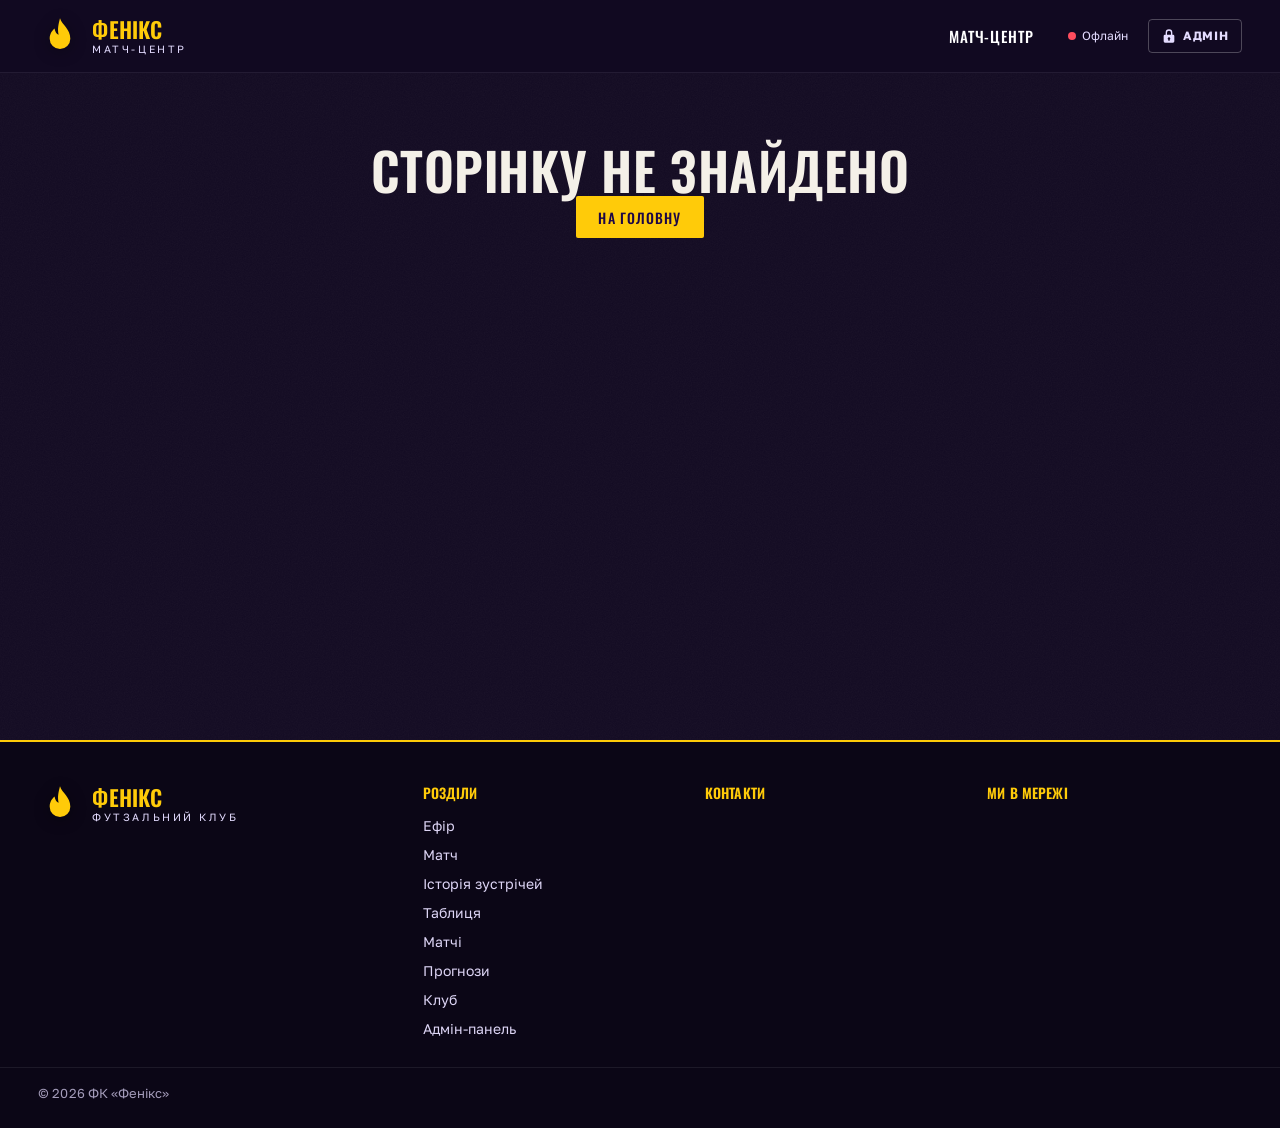
<file: index.html>
<!doctype html>
<html lang="uk">
  <head>
    <meta charset="UTF-8" />
    <meta name="viewport" content="width=device-width, initial-scale=1, viewport-fit=cover" />
    <meta name="theme-color" content="#120a22" />
    <!-- «На екран Додому» на iPhone: відкривається як застосунок, без рамки браузера -->
    <meta name="apple-mobile-web-app-capable" content="yes" />
    <meta name="mobile-web-app-capable" content="yes" />
    <meta name="apple-mobile-web-app-status-bar-style" content="black" />
    <meta name="apple-mobile-web-app-title" content="Фенікс" />
    <meta name="robots" content="noindex, nofollow" />
    <title>ФК «Фенікс» — Матч-центр</title>
    <link rel="icon" href="/favicon.svg" type="image/svg+xml" />
    <link rel="preconnect" href="https://fonts.googleapis.com" />
    <link rel="preconnect" href="https://fonts.gstatic.com" crossorigin />
    <link
      href="https://fonts.googleapis.com/css2?family=Golos+Text:wght@400;500;600;700&family=Oswald:wght@400;500;600;700&display=swap"
      rel="stylesheet"
    />
    <script type="module" crossorigin src="/assets/index-BLzhRyZG.js"></script>
    <link rel="stylesheet" crossorigin href="/assets/index-D4T_pcux.css">
  </head>
  <body>
    <div id="root"></div>
  </body>
</html>
</file>
<file: assets/index-D4T_pcux.css>
:root{--bg: #12052e;--bg-2: #0c0320;--surface: #1c0a44;--surface-2: #26105c;--surface-3: #321673;--line: rgba(255, 255, 255, .09);--line-2: rgba(255, 255, 255, .16);--text: #ffffff;--muted: #b3a7d3;--violet: #4b2f83;--violet-2: #390f8b;--violet-3: #7331c9;--yellow: #ffcb09;--yellow-2: #ffdb4d;--yellow-glow: rgba(255, 203, 9, .35);--red: #ff4d5e;--green: #2ee59d;--radius: 6px;--header-h: 72px;--font: "Exo 2", system-ui, -apple-system, "Segoe UI", Roboto, sans-serif;--display: "Russo One", "Exo 2", Impact, sans-serif;--skew: -10deg;color-scheme:dark}*,*:before,*:after{box-sizing:border-box}html{-webkit-text-size-adjust:100%;scroll-behavior:smooth;scroll-padding-top:calc(var(--header-h) + 16px)}body{margin:0;min-height:100vh;background:radial-gradient(1100px 600px at 100% 0%,rgba(115,49,201,.35),transparent 60%),radial-gradient(900px 600px at 0% 100%,rgba(57,15,139,.45),transparent 60%),var(--bg);background-attachment:fixed;color:var(--text);font-family:var(--font);font-size:15px;line-height:1.5}a{color:inherit;text-decoration:none}img{max-width:100%}h1,h2,h3,h4{margin:0;font-weight:700}button,input,select{font:inherit;color:inherit}code{background:var(--bg-2);padding:1px 6px;border-radius:4px}.container{width:100%;max-width:1760px;margin:0 auto;padding:0 clamp(16px,3vw,48px)}.main{padding-top:calc(var(--header-h) + 28px);padding-bottom:56px;min-height:calc(100vh - 200px)}.main--home{padding-top:0;padding-bottom:0}.muted{color:var(--muted)}.small{font-size:13px}.center{text-align:center}.row-gap{display:flex;gap:8px;align-items:center;flex-wrap:wrap}.empty{color:var(--muted);padding:28px 0;text-align:center}.ico{width:16px;height:16px;flex:none;color:var(--yellow)}.kicker{font-size:12px;text-transform:uppercase;letter-spacing:.18em;color:var(--yellow);font-weight:700}.lead{font-size:17px;color:#ddd5f5;font-style:italic;max-width:860px}.topbar{position:fixed;top:0;left:0;right:0;z-index:50;background:#4b2f83f0;-webkit-backdrop-filter:blur(10px);backdrop-filter:blur(10px);box-shadow:0 6px 24px #05001459;transition:background .3s,box-shadow .3s}.topbar--clear{background:linear-gradient(180deg,#0c0320bf,#0c032000);box-shadow:none;-webkit-backdrop-filter:none;backdrop-filter:none}.topbar-inner{height:var(--header-h);display:flex;align-items:center;gap:20px}.brand{display:flex;align-items:center;gap:10px;white-space:nowrap}.brand-logo{width:44px;height:44px;object-fit:contain;color:var(--yellow);filter:drop-shadow(0 2px 8px rgba(0,0,0,.4))}.brand-text{display:flex;flex-direction:column;line-height:1}.brand-text b{font-family:var(--display);font-weight:400;color:var(--yellow);font-size:22px;text-transform:uppercase;letter-spacing:.04em}.brand-text small{font-size:10.5px;color:#e4dcff;text-transform:uppercase;letter-spacing:.24em;margin-top:4px}.topnav{display:flex;gap:2px;margin-left:auto}.topnav a{position:relative;padding:10px 16px;font-weight:600;font-size:15px;letter-spacing:.05em;text-transform:uppercase;color:#fff;transition:color .2s}.topnav a:after{content:"";position:absolute;left:50%;right:50%;bottom:2px;height:2px;background:var(--yellow);transition:left .25s,right .25s}.topnav a:hover,.topnav a.active{color:var(--yellow)}.topnav a:hover:after,.topnav a.active:after{left:16px;right:16px}.conn{display:inline-flex;align-items:center;gap:6px;font-size:12px;color:#e4dcff;white-space:nowrap}.conn i{width:8px;height:8px;border-radius:50%;background:var(--red)}.conn--on i{background:var(--green);box-shadow:0 0 10px var(--green)}.burger{display:none;width:44px;height:44px;border:0;background:none;padding:10px;cursor:pointer;flex-direction:column;justify-content:space-between}.burger i{display:block;height:2px;background:var(--yellow);border-radius:2px;transition:transform .2s,opacity .2s}.topbar--open .burger i:nth-child(1){transform:translateY(10px) rotate(45deg)}.topbar--open .burger i:nth-child(2){opacity:0}.topbar--open .burger i:nth-child(3){transform:translateY(-10px) rotate(-45deg)}.mobnav{display:flex;flex-direction:column;padding:8px 16px 20px;background:#4b2f83fa;border-top:1px solid var(--line)}.mobnav a{padding:14px 4px;font-size:18px;font-weight:600;text-transform:uppercase;letter-spacing:.06em;border-bottom:1px solid var(--line)}.mobnav a.active{color:var(--yellow)}@media(max-width:820px){:root{--header-h: 62px}.topnav{display:none}.burger{display:flex;margin-left:4px}.conn{margin-left:auto}.conn span{display:none}.brand-logo{width:38px;height:38px}.brand-text b{font-size:19px}}.footer{background:linear-gradient(180deg,#1a0742,#0c0320);border-top:3px solid var(--yellow);margin-top:40px}.footer-inner{display:grid;grid-template-columns:1.4fr 1fr 1fr 1fr;gap:28px;padding-top:40px;padding-bottom:28px}.footer-motto{color:var(--muted);font-style:italic;margin:14px 0 0}.footer-col{display:flex;flex-direction:column;gap:8px;font-size:14px;color:#ddd5f5}.footer-col h4{font-family:var(--display);font-weight:400;color:var(--yellow);text-transform:uppercase;letter-spacing:.08em;font-size:14px;margin-bottom:4px}.footer-col a:hover{color:var(--yellow)}.footer-bottom{padding-top:16px;padding-bottom:24px;border-top:1px solid var(--line);color:var(--muted);font-size:13px}.socials{display:flex;gap:10px}.socials a{width:40px;height:40px;display:grid;place-items:center;border-radius:50%;background:var(--surface-2);color:#fff;transition:background .2s,color .2s,transform .2s}.socials a:hover{background:var(--yellow);color:var(--violet-2);transform:translateY(-2px)}.socials svg{width:18px;height:18px}@media(max-width:820px){.footer-inner{grid-template-columns:1fr 1fr}.footer-brand{grid-column:1 / -1}}.btn{display:inline-flex;align-items:center;justify-content:center;gap:6px;min-height:42px;padding:8px 20px;border:2px solid transparent;border-radius:4px;font-weight:700;font-size:14px;letter-spacing:.08em;text-transform:uppercase;cursor:pointer;white-space:nowrap;-webkit-user-select:none;user-select:none;transition:transform .12s,background .2s,border-color .2s,color .2s,box-shadow .2s,opacity .2s}.btn:active:not(:disabled){transform:scale(.97)}.btn:disabled{opacity:.45;cursor:not-allowed}.btn--primary{background:var(--yellow);color:#1d0747;box-shadow:0 8px 22px -10px var(--yellow-glow)}.btn--primary:hover:not(:disabled){background:var(--yellow-2);box-shadow:0 10px 28px -8px var(--yellow-glow)}.btn--outline{border-color:var(--yellow);color:var(--yellow);background:transparent}.btn--outline:hover:not(:disabled){background:var(--yellow);color:#1d0747}.btn--ghost{background:var(--surface-2);border-color:var(--line-2);text-transform:none;letter-spacing:0;font-weight:600}.btn--ghost:hover:not(:disabled){border-color:var(--yellow)}.btn--danger{background:#ff4d5e1f;border-color:#ff4d5e73;color:#ff9aa4;text-transform:none;letter-spacing:0}.btn--danger:hover:not(:disabled){background:#ff4d5e40}.btn--yellow{background:var(--yellow);color:#1d0747}.btn--red{background:var(--red);color:#fff}.btn--sm{min-height:34px;padding:4px 12px;font-size:12.5px}.btn--lg{min-height:54px;padding:12px 32px;font-size:16px}.btn--block{width:100%}.linkbtn{border:0;background:none;color:var(--yellow);padding:0;cursor:pointer;font-weight:600;font-size:13px}.input{width:100%;min-height:42px;padding:8px 12px;background:var(--bg-2);border:1px solid var(--line-2);border-radius:4px;outline:none;transition:border-color .15s,box-shadow .15s}.input:focus{border-color:var(--yellow);box-shadow:0 0 0 3px #ffcb092e}.input--short{max-width:130px}.input--num{max-width:72px;text-align:center}.input--auto{width:auto}.input--clock{width:92px;text-align:center;font-family:var(--display);font-size:16px}select.input{cursor:pointer}select.input optgroup{background:var(--surface)}.field{display:flex;flex-direction:column;gap:6px}.field>span{font-size:13px;color:var(--muted);font-weight:600}.field-err{color:#ff9aa4}.check{display:inline-flex;align-items:center;gap:8px;cursor:pointer;font-weight:600;font-size:14px}.check input{width:18px;height:18px;accent-color:var(--yellow)}.form{display:flex;flex-direction:column;gap:16px}.form-row{display:grid;grid-template-columns:1fr 1fr;gap:14px}.form-inline{display:flex;gap:8px;flex-wrap:wrap;align-items:center}.form-inline .input{flex:1 1 160px;width:auto}.form-inline .input--short{flex:0 1 120px}.form-actions{display:flex;gap:10px;flex-wrap:wrap;margin-top:4px}@media(max-width:640px){.form-row{grid-template-columns:1fr}}.panel{background:linear-gradient(180deg,var(--surface-2),var(--surface));border:1px solid var(--line);border-radius:var(--radius);padding:20px}.panel-title{font-family:var(--display);font-weight:400;font-size:18px;text-transform:uppercase;letter-spacing:.05em;margin-bottom:16px;display:flex;gap:10px;align-items:baseline;flex-wrap:wrap}.panel-title small{font-family:var(--font);text-transform:none;letter-spacing:0;font-size:12px;font-weight:500;color:var(--muted)}.error-box{background:#ff4d5e1a;border:1px solid rgba(255,77,94,.4);color:#ffc2c8;padding:12px 14px;border-radius:4px}.loader{width:44px;height:44px;margin:80px auto;border-radius:50%;border:3px solid var(--line-2);border-top-color:var(--yellow);animation:spin .8s linear infinite}.loader--sm{width:30px;height:30px;margin:24px auto}@keyframes spin{to{transform:rotate(360deg)}}.section{margin-top:44px}.section-head{display:flex;align-items:flex-end;justify-content:space-between;gap:12px;flex-wrap:wrap;margin-bottom:18px}.section-title{display:inline-flex;align-items:center;gap:12px;font-family:var(--display);font-weight:400;font-size:26px;text-transform:uppercase;letter-spacing:.04em;margin-bottom:18px}.section-head .section-title{margin-bottom:0}.section-title:before{content:"";width:10px;height:26px;background:var(--yellow);transform:skew(var(--skew))}.section-title small{font-family:var(--font);font-size:15px;color:var(--yellow)}.section-link{color:var(--yellow);font-weight:700;font-size:13px;text-transform:uppercase;letter-spacing:.1em}.section-link:hover{text-decoration:underline}.page-head{display:flex;justify-content:space-between;align-items:center;gap:16px;flex-wrap:wrap;margin-bottom:22px}.page-title{font-family:var(--display);font-weight:400;font-size:clamp(28px,4.5vw,44px);text-transform:uppercase;letter-spacing:.03em;line-height:1.05}.group-title{font-family:var(--display);font-weight:400;font-size:20px;text-transform:uppercase;color:var(--yellow);margin:34px 0 16px;letter-spacing:.06em}.seg{display:inline-flex;background:var(--bg-2);border:1px solid var(--line-2);border-radius:4px;padding:3px;flex-wrap:wrap}.seg button{border:0;background:none;padding:8px 16px;border-radius:3px;font-weight:700;font-size:13px;text-transform:uppercase;letter-spacing:.06em;cursor:pointer;color:var(--muted)}.seg button.is-on{background:var(--yellow);color:#1d0747}.chips{display:flex;gap:6px;flex-wrap:wrap}.chip{border:1px solid var(--line-2);background:var(--surface);border-radius:99px;padding:6px 14px;font-size:13px;font-weight:600;cursor:pointer;color:#ddd5f5}.chip:hover{border-color:var(--yellow)}.chip.is-on{background:var(--violet-3);border-color:var(--violet-3);color:#fff}.filters{display:flex;gap:10px;flex-wrap:wrap;align-items:center;margin-bottom:14px}.search{max-width:300px}.tag{display:inline-flex;align-items:center;gap:6px;padding:4px 10px;font-size:11px;font-weight:800;text-transform:uppercase;letter-spacing:.1em;background:var(--surface-3);color:#ddd5f5;border-radius:3px;white-space:nowrap}.tag--live{background:var(--red);color:#fff}.tag--scheduled{background:var(--yellow);color:#1d0747}.tag--finished{background:var(--surface-3);color:var(--muted)}.pulse{display:inline-block;width:8px;height:8px;border-radius:50%;background:#fff;animation:pulse 1.4s infinite}@keyframes pulse{0%{box-shadow:0 0 #fffc}70%{box-shadow:0 0 0 8px #fff0}to{box-shadow:0 0 #fff0}}.live-text{color:#ff8a95;font-weight:800;text-transform:uppercase;letter-spacing:.06em;font-size:12px}.logo{--logo-size: 64px;position:relative;width:var(--logo-size);height:var(--logo-size);flex:none}.logo img,.logo svg{position:absolute;top:0;right:0;bottom:0;left:0;width:100%;height:100%;object-fit:contain;display:block}.hero-wrap{container:hero / inline-size}.hero{position:relative;overflow:hidden;isolation:isolate;height:clamp(560px,88vh,860px);display:flex;align-items:flex-end;background:radial-gradient(800px 400px at 70% 20%,rgba(115,49,201,.6),transparent 70%),linear-gradient(160deg,#3b1585,#12052e 70%)}.hero--nophoto .hero-stripes{opacity:.6}.hero-slides{position:absolute;top:0;right:0;bottom:0;left:0;z-index:-3}.hero-slide{position:absolute;top:0;right:0;bottom:0;left:0;overflow:hidden;opacity:0;transition:opacity 1.2s ease}.hero-slide.is-on{opacity:1}.hero-slide.is-on .hero-photo{animation:kenburns 14s ease-out both}@keyframes kenburns{0%{scale:1.06}to{scale:1}}.hero-wrap--preview .hero-slide.is-on .hero-photo{animation:none}.hero-photo{position:absolute;top:0;right:0;bottom:0;left:0;width:100%;height:100%;object-fit:cover;object-position:var(--dx) var(--dy);transform:scale(var(--dz));transform-origin:var(--dx) var(--dy);-webkit-user-select:none;user-select:none;pointer-events:none}.hero-overlay{position:absolute;top:0;right:0;bottom:0;left:0;z-index:-2;background:linear-gradient(180deg,#12052e59,#12052e00 30%,#12052e8c 62%,#12052e),rgba(29,7,71,var(--ov))}.hero-stripes{position:absolute;top:0;right:0;bottom:0;left:0;z-index:-1;pointer-events:none;opacity:.18;background:repeating-linear-gradient(115deg,transparent 0 46px,rgba(255,203,9,.22) 46px 48px);-webkit-mask-image:linear-gradient(90deg,#000,transparent 45%,transparent 55%,#000);mask-image:linear-gradient(90deg,#000,transparent 45%,transparent 55%,#000)}.hero-content{width:100%;max-width:1760px;margin:0 auto;padding:calc(var(--header-h) + 20px) clamp(16px,3vw,48px) 76px;display:flex;flex-direction:column;align-items:center;gap:20px;text-align:center}.hero-label{display:flex;align-items:center;gap:12px;flex-wrap:wrap;justify-content:center}.hero-label .tag{font-size:12px;padding:6px 14px;transform:skew(var(--skew))}.hero-tour{font-weight:600;color:#efe9ff;letter-spacing:.04em;text-shadow:0 1px 10px rgba(0,0,0,.7)}.hero-teams{display:grid;grid-template-columns:1fr auto 1fr;align-items:center;gap:32px;width:100%;max-width:980px}.hero-team{display:flex;flex-direction:column;align-items:center;gap:14px;min-width:0}.hero-logo{--logo-size: 150px;filter:drop-shadow(0 12px 28px rgba(0,0,0,.6))}.hero-name{font-family:var(--display);font-size:34px;text-transform:uppercase;line-height:1.05;text-shadow:0 2px 18px rgba(0,0,0,.8);overflow-wrap:anywhere}.hero-mid{display:flex;flex-direction:column;align-items:center;gap:8px}.hero-vs{font-family:var(--display);font-size:72px;color:var(--yellow);text-shadow:0 0 40px var(--yellow-glow);font-style:italic}.hero-score{font-family:var(--display);font-size:104px;line-height:1;text-shadow:0 4px 30px rgba(0,0,0,.6);font-variant-numeric:tabular-nums}.hero-score i{font-style:normal;color:var(--yellow);margin:0 10px}.hero-state{font-weight:800;color:#ff8a95;font-size:14px;text-transform:uppercase;letter-spacing:.08em}.hero-meta{display:flex;gap:10px 26px;flex-wrap:wrap;justify-content:center;font-weight:600;font-size:16px;text-shadow:0 1px 10px rgba(0,0,0,.9)}.hero-meta span{display:inline-flex;align-items:center;gap:8px}.hero-cta{min-width:240px}.hero-empty{align-self:center;color:var(--muted);font-size:18px}.hero-dots{position:absolute;left:0;right:0;bottom:26px;display:flex;justify-content:center;gap:8px}.hero-dots button{width:26px;height:5px;border:0;padding:0;background:#ffffff59;cursor:pointer;transform:skew(var(--skew));transition:background .2s,width .3s}.hero-dots button.is-on{background:var(--yellow);width:44px}.hero-wrap--preview .hero{height:auto;aspect-ratio:16 / 8.6;min-height:0}.hero-wrap--preview .hero-content{padding-top:40px}@container hero (max-width: 640px){.hero{height:max(600px,92vh)}.hero-photo{object-position:var(--mx) var(--my);transform:scale(var(--mz));transform-origin:var(--mx) var(--my)}.hero-content{padding:calc(var(--header-h) + 16px) 16px 64px;gap:16px}.hero-tour{font-size:13px}.hero-teams{gap:8px}.hero-logo{--logo-size: 92px}.hero-name{font-size:19px}.hero-vs{font-size:44px}.hero-score{font-size:64px}.hero-score i{margin:0 4px}.hero-meta{flex-direction:column;gap:6px;font-size:15px;align-items:center}.hero-cta{width:100%}.hero-stripes{-webkit-mask-image:linear-gradient(180deg,#000,transparent 40%);mask-image:linear-gradient(180deg,#000,transparent 40%)}.hero-wrap--preview .hero{aspect-ratio:9 / 17;height:auto}}.stats-strip{position:relative;z-index:2;margin-top:-40px;display:grid;grid-template-columns:repeat(auto-fit,minmax(150px,1fr));background:var(--violet);border-radius:var(--radius);overflow:hidden;box-shadow:0 24px 50px -20px #000000b3}.stat{padding:18px 20px;display:flex;flex-direction:column;gap:2px;border-right:1px solid rgba(255,255,255,.12)}.stat:last-child{border-right:0}.stat b{font-family:var(--display);font-weight:400;font-size:34px;color:var(--yellow);line-height:1}.stat span{font-size:12px;text-transform:uppercase;letter-spacing:.12em;color:#e4dcff}@media(max-width:560px){.stat{border-bottom:1px solid rgba(255,255,255,.12)}.stat b{font-size:28px}}.tiles{display:grid;grid-template-columns:1fr 1fr;gap:18px}@media(max-width:820px){.tiles{grid-template-columns:1fr}}.mtile{position:relative;overflow:hidden;background:linear-gradient(160deg,var(--surface-3),var(--surface) 70%);border:1px solid var(--line);border-radius:var(--radius);padding:22px 20px 20px;display:flex;flex-direction:column;align-items:center;gap:14px;text-align:center}.mtile:before{content:"";position:absolute;top:0;left:0;right:0;height:4px;background:var(--yellow)}.mtile--live:before{background:var(--red)}.mtile-title{font-family:var(--display);font-weight:400;text-transform:uppercase;letter-spacing:.08em;font-size:16px;color:var(--yellow)}.mtile-body{width:100%;display:grid;grid-template-columns:1fr auto 1fr;align-items:center;gap:10px}.mtile-team{display:flex;flex-direction:column;align-items:center;gap:6px;min-width:0}.mtile-team b{font-size:17px;line-height:1.15;overflow-wrap:anywhere}.mtile-team small{color:var(--muted)}.mtile-mid{display:flex;flex-direction:column;align-items:center;gap:4px}.mtile-score{font-family:var(--display);font-size:52px;line-height:1;font-variant-numeric:tabular-nums}.mtile-score i{font-style:normal;color:var(--yellow);margin:0 4px}.mtile-vs{font-family:var(--display);font-size:34px;color:var(--yellow);font-style:italic}.mtile-info{display:flex;flex-direction:column;gap:2px;font-size:13.5px;color:#ddd5f5}.mtile-info span:first-child{font-weight:700;color:#fff}.home-cols{display:grid;grid-template-columns:1fr 1fr;gap:0 28px}@media(max-width:980px){.home-cols{grid-template-columns:1fr}}.mlist{display:flex;flex-direction:column;gap:8px}.mrow{display:grid;grid-template-columns:64px 1fr auto;align-items:stretch;background:var(--surface);border:1px solid var(--line);border-radius:var(--radius);overflow:hidden;transition:border-color .2s,transform .2s,background .2s}.mrow:hover{border-color:var(--yellow);transform:translate(3px);background:var(--surface-2)}.mrow--live{border-color:#ff4d5e8c}.mrow-date{display:flex;flex-direction:column;align-items:center;justify-content:center;background:var(--violet);padding:8px 4px;line-height:1.1}.mrow-date b{font-family:var(--display);font-weight:400;font-size:24px;color:var(--yellow)}.mrow-date span{font-size:12px;font-weight:700;text-transform:uppercase}.mrow-date small{font-size:10.5px;color:#d6ccf5;text-transform:uppercase}.mrow-main{padding:8px 12px;min-width:0;display:flex;flex-direction:column;gap:4px}.mrow-tour{font-size:11.5px;color:var(--muted);white-space:nowrap;overflow:hidden;text-overflow:ellipsis}.mrow-teams{display:grid;grid-template-columns:1fr auto 1fr;align-items:center;gap:10px}.mrow-team{display:flex;align-items:center;gap:8px;min-width:0;font-weight:600;font-size:14px}.mrow-team--home{justify-content:flex-end;text-align:right}.mrow-team.is-own{color:var(--yellow)}.mrow-name{overflow:hidden;text-overflow:ellipsis;display:-webkit-box;-webkit-line-clamp:2;-webkit-box-orient:vertical;line-height:1.2}.mrow-score{font-family:var(--display);font-size:22px;min-width:64px;text-align:center;font-variant-numeric:tabular-nums}.mrow-score i{font-style:normal;color:var(--yellow);margin:0 3px}.mrow-time{font-size:17px;color:var(--yellow)}.mrow-venue{font-size:12px;color:var(--muted);text-align:center}.mrow-side{display:flex;align-items:center;padding:0 12px}.res{width:30px;height:30px;display:grid;place-items:center;font-family:var(--display);font-size:14px;border-radius:3px}.res--w{background:var(--green);color:#052b1c}.res--d{background:#9a8fbd;color:#1d0747}.res--l{background:var(--red);color:#fff}@media(max-width:560px){.mrow{grid-template-columns:52px 1fr}.mrow-side{display:none}.mrow-team .logo{--logo-size: 28px !important}.mrow-team{font-size:13px;gap:6px}.mrow-teams{gap:6px}.mrow-score{font-size:19px;min-width:50px}}.month-group{margin-bottom:20px}.month-title{font-size:13px;text-transform:uppercase;letter-spacing:.14em;color:var(--yellow);margin:18px 0 10px;font-weight:700}.motto-band{margin-top:64px;background:linear-gradient(110deg,var(--violet-2),var(--violet) 60%,var(--violet-3));position:relative;overflow:hidden}.motto-band:after{content:"";position:absolute;top:0;right:0;bottom:0;left:0;background:repeating-linear-gradient(115deg,transparent 0 60px,rgba(255,255,255,.05) 60px 62px);pointer-events:none}.motto-inner{position:relative;z-index:1;display:flex;align-items:center;gap:28px;padding-top:36px;padding-bottom:36px;flex-wrap:wrap}.motto-logo{width:96px;height:96px;object-fit:contain}.motto-text{font-family:var(--display);font-size:clamp(22px,3.2vw,34px);margin:0;color:var(--yellow);text-transform:uppercase;line-height:1.15}.motto-sub{margin:6px 0 0;color:#ece6ff}.motto-actions{margin-left:auto;display:flex;gap:10px;flex-wrap:wrap}.motto-band+.footer{margin-top:0}.players{display:grid;grid-template-columns:repeat(auto-fill,minmax(190px,1fr));gap:16px}@media(max-width:480px){.players{grid-template-columns:1fr 1fr;gap:10px}}.pcard{background:var(--surface);border:1px solid var(--line);border-radius:var(--radius);overflow:hidden;transition:transform .25s,border-color .25s}.pcard:hover{transform:translateY(-4px);border-color:var(--yellow)}.pcard-photo{position:relative;aspect-ratio:3 / 3.6;background:radial-gradient(circle at 50% 30%,var(--violet-3),var(--violet-2) 60%,var(--surface));overflow:hidden}.pcard-photo img{position:absolute;top:0;right:0;bottom:0;left:0;width:100%;height:100%;object-fit:cover;object-position:50% 15%}.pcard-ph{position:absolute;top:0;right:0;bottom:0;left:0;background:url("data:image/svg+xml,%3Csvg xmlns='http://www.w3.org/2000/svg' viewBox='0 0 100 120'%3E%3Ccircle cx='50' cy='42' r='20' fill='%23ffffff22'/%3E%3Cpath d='M12 120c4-28 20-40 38-40s34 12 38 40Z' fill='%23ffffff22'/%3E%3C/svg%3E") center bottom / 80% no-repeat}.pcard-num{position:absolute;left:10px;bottom:4px;font-family:var(--display);font-size:54px;line-height:1;color:var(--yellow);text-shadow:0 4px 16px rgba(0,0,0,.6)}.pcard-name{padding:12px 14px 2px;display:flex;flex-direction:column;line-height:1.15}.pcard-name span{font-size:14px;color:#ddd5f5}.pcard-name b{font-family:var(--display);font-weight:400;font-size:18px;text-transform:uppercase;overflow-wrap:anywhere}.pcard-pos{padding:0 14px 14px;font-size:12px;color:var(--yellow);text-transform:uppercase;letter-spacing:.08em;font-weight:700}.people{display:grid;grid-template-columns:repeat(auto-fill,minmax(280px,1fr));gap:16px}.person{display:flex;gap:14px;background:var(--surface);border:1px solid var(--line);border-radius:var(--radius);padding:14px;align-items:flex-start}.person-photo{position:relative;flex:none;width:92px;height:108px;border-radius:4px;overflow:hidden;background:radial-gradient(circle at 50% 30%,var(--violet-3),var(--violet-2))}.person-photo img{width:100%;height:100%;object-fit:cover;object-position:50% 15%}.person-body{display:flex;flex-direction:column;gap:4px;min-width:0}.person-body>b{font-size:17px;line-height:1.2}.person-role{color:var(--yellow);font-size:12.5px;font-weight:700;text-transform:uppercase;letter-spacing:.06em}.person-desc{margin:4px 0 0;font-size:13.5px;color:#d6ccf5;display:-webkit-box;-webkit-line-clamp:3;-webkit-box-orient:vertical;overflow:hidden;white-space:pre-line}.person-desc.is-open{-webkit-line-clamp:unset;display:block}.club-hero{display:flex;align-items:center;gap:28px;padding:28px;border-radius:var(--radius);background:linear-gradient(110deg,var(--violet-2),var(--violet) 55%,var(--violet-3));position:relative;overflow:hidden;flex-wrap:wrap}.club-hero:after{content:"";position:absolute;top:0;right:0;bottom:0;left:0;background:repeating-linear-gradient(115deg,transparent 0 60px,rgba(255,255,255,.05) 60px 62px);pointer-events:none}.club-hero>*{position:relative;z-index:1}.club-hero-logo{width:130px;height:130px;object-fit:contain;filter:drop-shadow(0 10px 24px rgba(0,0,0,.5))}.club-motto{font-size:20px;color:var(--yellow);font-weight:700;font-style:italic;margin:8px 0 0}.club-nav{position:sticky;top:var(--header-h);z-index:5;display:flex;gap:4px;overflow-x:auto;margin-top:16px;padding:8px 0;background:var(--bg)}.club-nav a{padding:8px 14px;font-weight:700;font-size:13px;text-transform:uppercase;letter-spacing:.08em;border-radius:3px;white-space:nowrap;color:var(--muted)}.club-nav a:hover{color:var(--yellow);background:var(--surface)}.story{display:flex;flex-direction:column;gap:36px}.story-item{display:grid;grid-template-columns:1.15fr 1fr;gap:28px;align-items:center}.story-item--rev .story-text{order:2}.story-text h3{font-family:var(--display);font-weight:400;font-size:24px;text-transform:uppercase;margin:2px 0 12px}.story-text p{margin:0 0 12px;color:#e3dcfa}.story-num{font-family:var(--display);font-size:15px;color:var(--yellow);letter-spacing:.1em}.story-photos{display:grid;gap:10px}.story-photos--2{grid-template-columns:1fr 1fr}.story-photos img{width:100%;height:100%;max-height:380px;object-fit:cover;border-radius:var(--radius);border:1px solid var(--line)}@media(max-width:820px){.story-item{grid-template-columns:1fr}.story-item--rev .story-text{order:0}}.values{list-style:none;padding:0;margin:20px 0 0;display:grid;grid-template-columns:repeat(auto-fill,minmax(320px,1fr));gap:14px}.values li{display:flex;gap:14px;background:var(--surface);border:1px solid var(--line);border-left:4px solid var(--yellow);border-radius:var(--radius);padding:16px}.values span{font-family:var(--display);font-size:30px;color:var(--yellow);line-height:1;min-width:32px}.values p{margin:0;color:#e3dcfa;font-size:14.5px}.trophies{display:grid;grid-template-columns:repeat(auto-fill,minmax(260px,1fr));gap:12px;margin-bottom:18px}.trophy{display:flex;gap:14px;align-items:center;background:var(--surface);border:1px solid var(--line);border-radius:var(--radius);padding:12px}.trophy-img{position:relative;flex:none;width:64px;height:64px;display:grid;place-items:center;font-size:34px;background:radial-gradient(circle,rgba(255,203,9,.18),transparent 70%)}.trophy-img img{position:absolute;top:0;right:0;bottom:0;left:0;width:100%;height:100%;object-fit:contain}.trophy b{display:block;font-size:14.5px;line-height:1.25}.trophy-place{display:inline-block;margin:4px 0;padding:2px 8px;background:var(--yellow);color:#1d0747;font-weight:800;font-size:12px;border-radius:2px}.trophy small{display:block;color:var(--muted);font-size:12px}.contacts{display:grid;grid-template-columns:repeat(auto-fit,minmax(260px,1fr));gap:14px}.contact{display:flex;flex-direction:column;gap:8px;background:var(--surface);border:1px solid var(--line);border-radius:var(--radius);padding:18px}.contact b{font-size:17px}.score-head{position:relative;overflow:hidden;border-radius:var(--radius);background:linear-gradient(120deg,var(--violet-2),var(--violet) 50%,var(--violet-3));padding:22px 16px 26px}.score-head:after{content:"";position:absolute;top:0;right:0;bottom:0;left:0;background:repeating-linear-gradient(115deg,transparent 0 60px,rgba(255,255,255,.05) 60px 62px);pointer-events:none}.score-head-tour{position:relative;z-index:1;text-align:center;font-size:13px;color:#ece6ff;font-weight:600;margin-bottom:12px}.score-head-row{position:relative;z-index:1;display:grid;grid-template-columns:1fr auto 1fr;align-items:center;gap:12px}.team-block{display:flex;flex-direction:column;align-items:center;text-align:center;gap:8px;min-width:0}.team-block-logo{--logo-size: clamp(70px, 15vw, 130px);filter:drop-shadow(0 8px 20px rgba(0,0,0,.45))}.team-block-name{font-family:var(--display);font-size:clamp(16px,3.2vw,28px);text-transform:uppercase;line-height:1.1;overflow-wrap:anywhere}.team-block-city{color:#ddd5f5;font-size:13px}.score-head-center{display:flex;flex-direction:column;align-items:center;gap:6px}.score-big{font-family:var(--display);font-size:clamp(58px,13vw,116px);line-height:1;display:flex;align-items:center;font-variant-numeric:tabular-nums;text-shadow:0 6px 30px rgba(0,0,0,.4)}.score-sep{color:var(--yellow);margin:0 .12em}.score-head-vs{font-family:var(--display);font-size:52px;color:var(--yellow);font-style:italic}.score-head-kick{font-family:var(--display);font-size:20px}.score-status{font-size:12.5px;font-weight:800;text-transform:uppercase;letter-spacing:.1em;color:#ece6ff}.score-status--live{color:#fff;background:var(--red);padding:3px 10px;border-radius:3px}.clock{font-family:var(--display);font-size:clamp(30px,7vw,48px);font-variant-numeric:tabular-nums;padding:2px 18px;border-radius:4px;background:#0b021c;border:2px solid rgba(255,203,9,.35);color:var(--yellow)}.clock--run{color:#fff;border-color:var(--yellow);box-shadow:0 0 24px -6px var(--yellow-glow)}.digit{display:inline-block;animation:digit-pop .7s cubic-bezier(.2,1.4,.4,1)}@keyframes digit-pop{0%{transform:translateY(-40%) scale(1.5);opacity:0;color:var(--yellow)}60%{transform:translateY(0) scale(1.08);opacity:1;color:var(--yellow-2)}to{transform:none;color:inherit}}.match-meta{display:flex;gap:8px 20px;flex-wrap:wrap;align-items:center;justify-content:center;margin:16px 0;color:#ddd5f5;font-size:14px}.match-meta span{display:inline-flex;align-items:center;gap:6px}.video{position:relative;aspect-ratio:16 / 9;border-radius:var(--radius);overflow:hidden;border:1px solid var(--line);background:#000;margin-bottom:18px}.video iframe{position:absolute;top:0;right:0;bottom:0;left:0;width:100%;height:100%;border:0}.match-grid{display:grid;grid-template-columns:1.15fr 1fr;gap:18px;align-items:start}.match-side{display:flex;flex-direction:column;gap:18px}@media(max-width:880px){.match-grid{grid-template-columns:1fr}}.timeline{list-style:none;margin:0;padding:0;position:relative}.timeline:before{content:"";position:absolute;left:50%;top:0;bottom:0;width:2px;background:var(--line-2);transform:translate(-50%)}.tl{position:relative;display:flex;flex-direction:column;margin-bottom:12px;width:50%;animation:tl-in .4s ease}@keyframes tl-in{0%{opacity:0;transform:translateY(-8px)}}.tl--home{padding-right:22px;align-items:flex-end;text-align:right}.tl--away{padding-left:22px;margin-left:50%}.tl--sys{width:100%;align-items:center;text-align:center}.tl-time{font-size:12px;color:var(--muted);font-weight:700;font-variant-numeric:tabular-nums}.tl-body{display:flex;gap:10px;align-items:center;background:var(--surface);border:1px solid var(--line);padding:8px 12px;border-radius:4px;margin-top:3px;max-width:100%}.tl--home .tl-body{flex-direction:row-reverse}.tl--sys .tl-body{background:transparent;border-style:dashed;padding:4px 12px;font-size:13px;color:var(--muted)}.tl--goal .tl-body,.tl--own_goal .tl-body{border-color:var(--yellow);background:linear-gradient(90deg,#ffcb0929,#ffcb0908)}.tl-title{font-weight:800}.tl-score{margin:0 6px;font-family:var(--display);color:var(--yellow);font-size:16px;font-weight:400}.tl-sub{font-size:13px}.tl-note{font-size:12px;color:var(--muted);font-style:italic}@media(max-width:560px){.timeline:before{left:8px}.tl,.tl--home,.tl--away{width:100%;margin-left:0;padding:0 0 0 22px;align-items:flex-start;text-align:left}.tl--home .tl-body{flex-direction:row;border-left:3px solid var(--yellow)}.tl--away .tl-body{border-left:3px solid var(--violet-3)}.tl--sys{align-items:flex-start}}.ev-ico{flex:none;width:28px;height:28px;display:grid;place-items:center;border-radius:4px;background:var(--bg-2);font-size:15px;font-weight:800}.ev-ico--own{filter:grayscale(1)}.ev-ico--foul{color:var(--yellow);font-size:13px}.ev-ico--to{color:#9fd0ff;font-size:13px}.card{display:inline-block;width:11px;height:15px;border-radius:2px;vertical-align:middle;transform:rotate(6deg);box-shadow:0 1px 3px #00000080}.card--yellow{background:var(--yellow)}.card--red{background:var(--red)}.fouls{display:flex;flex-direction:column;gap:6px}.fouls-row{display:grid;grid-template-columns:1fr auto 1fr;align-items:center;gap:10px;padding:8px 10px;border-radius:4px;background:var(--bg-2)}.fouls-row--cur{outline:1px solid var(--yellow)}.fouls-head{background:none;font-family:var(--display);text-transform:uppercase;font-size:15px;padding-top:0;padding-bottom:0}.fouls-head span:last-child{text-align:right}.fouls-label{font-size:12px;color:var(--muted);font-weight:700;text-align:center;white-space:nowrap}.fouls-cell{display:flex;align-items:center;gap:8px;flex-wrap:wrap}.fouls-cell--away{justify-content:flex-end}.fouls-cards{font-weight:700}.fouls-hint{font-size:12px;color:var(--muted);margin:6px 0 0}.fdots{display:inline-flex;align-items:center;gap:4px}.fdots i{width:10px;height:10px;border-radius:50%;background:#3a2670;transition:background .3s,box-shadow .3s}.fdots i.on{background:var(--yellow);box-shadow:0 0 8px var(--yellow-glow)}.fdots b{font-family:var(--display);font-weight:400;font-size:18px;margin-left:4px;min-width:1ch}.fdots--limit i.on{background:var(--red);box-shadow:0 0 8px #ff4d5e99}.fdots--limit b{color:#ff8a95}.to-badge{font-style:normal;font-size:11px;font-weight:800;padding:2px 6px;border-radius:3px;background:#9fd0ff26;color:#9fd0ff}.lineups{display:grid;grid-template-columns:1fr 1fr;gap:16px}@media(max-width:520px){.lineups{grid-template-columns:1fr}}.lineup-head{display:flex;align-items:center;gap:8px;margin-bottom:8px;font-family:var(--display);font-weight:400;text-transform:uppercase}.lineup ul{list-style:none;margin:0;padding:0}.lineup li{display:flex;align-items:center;gap:10px;padding:6px 0;border-bottom:1px solid var(--line)}.num{flex:none;width:32px;height:32px;display:grid;place-items:center;border-radius:3px;background:var(--violet);font-family:var(--display);color:var(--yellow)}.lineup-name{flex:1;display:flex;flex-direction:column;font-weight:600;font-size:14px;min-width:0}.lineup-name small{color:var(--muted);font-weight:500;font-size:12px}.lineup-marks{display:flex;gap:4px;align-items:center;font-size:13px}.goal-fx{position:fixed;top:0;right:0;bottom:0;left:0;z-index:100;display:grid;place-items:center;pointer-events:none;animation:gfx-bg 3.2s ease forwards}.goal-fx--big{animation-duration:4.2s}@keyframes gfx-bg{0%{background:#ffcb0900}8%{background:#ffcb0966}25%{background:#1d0747d9}85%{background:#1d0747d9;opacity:1}to{background:#1d074700;opacity:0}}.goal-fx-burst{position:absolute;width:140vmax;height:140vmax;background:repeating-conic-gradient(from 0deg,rgba(255,203,9,.2) 0deg 8deg,transparent 8deg 20deg);animation:gfx-spin 4s linear,gfx-fade 3.2s ease forwards;border-radius:50%;-webkit-mask-image:radial-gradient(closest-side,#000 20%,transparent 70%);mask-image:radial-gradient(closest-side,#000 20%,transparent 70%)}@keyframes gfx-spin{to{transform:rotate(60deg)}}@keyframes gfx-fade{0%{opacity:0}15%{opacity:1}80%{opacity:1}to{opacity:0}}.goal-fx-inner{position:relative;text-align:center;animation:gfx-pop 3.2s cubic-bezier(.2,1.3,.4,1) forwards}.goal-fx--big .goal-fx-inner,.goal-fx--big .goal-fx-burst{animation-duration:4.2s}@keyframes gfx-pop{0%{transform:scale(.2);opacity:0}12%{transform:scale(1.12);opacity:1}20%{transform:scale(1)}85%{transform:scale(1);opacity:1}to{transform:scale(1.3);opacity:0}}.goal-fx-logo{width:clamp(70px,14vmin,160px);height:clamp(70px,14vmin,160px);object-fit:contain}.goal-fx-word{font-family:var(--display);font-size:clamp(80px,24vmin,260px);line-height:.95;color:var(--yellow);font-style:italic;text-shadow:0 0 40px var(--yellow-glow),0 8px 0 var(--violet-2);animation:gfx-shake .5s .3s 2}@keyframes gfx-shake{25%{transform:rotate(-3deg)}75%{transform:rotate(3deg)}}.goal-fx-team{font-family:var(--display);font-size:clamp(22px,5vmin,54px);text-transform:uppercase}.goal-fx-scorer{font-size:clamp(15px,3vmin,30px);font-weight:700;margin-top:4px;color:#ece6ff}.board{min-height:100vh;min-height:100dvh;display:flex;flex-direction:column;align-items:center;justify-content:center;gap:clamp(10px,3vh,34px);padding:56px clamp(12px,3vw,48px) 28px;background:repeating-linear-gradient(115deg,transparent 0 80px,rgba(255,255,255,.025) 80px 82px),radial-gradient(60vw 45vh at 50% 110%,rgba(115,49,201,.55),transparent 70%),radial-gradient(50vw 30vh at 50% -10%,rgba(255,203,9,.12),transparent 70%),#0c0320;position:relative;overflow:hidden}.board--msg{color:var(--muted)}.board-tools{position:absolute;top:12px;left:12px;right:12px;display:flex;justify-content:space-between;gap:8px;opacity:.85;transition:opacity .3s}.board--fs .board-tools{opacity:0}.board--fs .board-tools:hover{opacity:1}.board-tour{font-weight:700;color:var(--muted);text-transform:uppercase;letter-spacing:.14em;font-size:clamp(12px,1.6vw,22px);text-align:center}.board-main{width:100%;max-width:1700px;display:grid;grid-template-columns:1fr auto 1fr;grid-template-areas:"home score away";align-items:center;gap:clamp(8px,3vw,60px)}.board-team{display:flex;flex-direction:column;align-items:center;gap:clamp(8px,2vh,24px);text-align:center;min-width:0}.board-team--home{grid-area:home}.board-team--away{grid-area:away}.board-logo{--logo-size: clamp(80px, 20vw, 320px);filter:drop-shadow(0 12px 30px rgba(0,0,0,.7))}.board-name{font-family:var(--display);text-transform:uppercase;font-size:clamp(20px,4vw,72px);line-height:1;overflow-wrap:anywhere}.board-score{grid-area:score;font-family:var(--display);font-size:clamp(80px,17vw,300px);line-height:.9;display:flex;align-items:center;font-variant-numeric:tabular-nums;text-shadow:0 6px 40px rgba(0,0,0,.6)}.board-colon{color:var(--yellow);margin:0 .08em;animation:colon 2s ease-in-out infinite}@keyframes colon{50%{opacity:.55}}.board-clockrow{display:flex;flex-direction:column;align-items:center;gap:6px}.board-period{font-weight:800;text-transform:uppercase;letter-spacing:.16em;color:var(--yellow);font-size:clamp(14px,2.2vw,34px);text-align:center}.board-clock{font-family:var(--display);font-size:clamp(56px,11vw,200px);line-height:1;font-variant-numeric:tabular-nums;padding:.06em .3em;border-radius:.08em;background:#07010f;border:3px solid var(--violet);box-shadow:inset 0 0 40px #7331c940,0 0 60px -20px var(--yellow-glow)}.board-clock--paused{color:var(--yellow);animation:paused 1.6s ease-in-out infinite}@keyframes paused{50%{opacity:.6}}.board-clock--low{color:var(--red)}.board-stats{width:100%;max-width:1400px;display:grid;grid-template-columns:1fr 1fr;gap:clamp(10px,3vw,60px)}.board-stat{display:flex;justify-content:center;gap:clamp(14px,3vw,48px);background:#4b2f8359;border:1px solid rgba(255,255,255,.1);border-radius:8px;padding:clamp(8px,1.5vh,18px) 14px}.board-stat>div{display:flex;flex-direction:column;align-items:center;gap:6px}.board-stat-label{font-size:clamp(11px,1.2vw,18px);text-transform:uppercase;letter-spacing:.1em;color:var(--muted);font-weight:700}.board-stat .fdots i{width:clamp(10px,1.4vw,22px);height:clamp(10px,1.4vw,22px)}.board-stat .fdots b{font-size:clamp(18px,2.4vw,40px)}.to-lamp{font-family:var(--display);font-size:clamp(16px,2vw,32px);color:#4d3a80}.to-lamp.on{color:#9fd0ff;text-shadow:0 0 16px rgba(159,208,255,.6)}@media(max-width:640px){.board{justify-content:flex-start;padding-top:64px}.board-main{grid-template-columns:1fr 1fr;grid-template-areas:"home away" "score score";row-gap:12px}.board-logo{--logo-size: 34vw}.board-name{font-size:6vw}.board-score{font-size:30vw;justify-content:center}.board-clock{font-size:18vw}.board-stat{flex-direction:column;align-items:center;gap:10px}}@media(orientation:landscape)and (max-height:500px){.board{padding-top:48px;gap:8px}.board-logo{--logo-size: 22vh}.board-score{font-size:32vh}.board-clock{font-size:18vh}}.admin .main{max-width:1320px}.login-page{min-height:100vh;display:grid;place-items:center;padding:16px}.login-card{width:100%;max-width:400px;display:flex;flex-direction:column;gap:16px;background:linear-gradient(180deg,var(--surface-2),var(--surface));border:1px solid var(--line);border-top:4px solid var(--yellow);border-radius:var(--radius);padding:28px;box-shadow:0 30px 80px -30px #000c}.login-card h1{font-family:var(--display);font-weight:400;text-transform:uppercase;font-size:22px}.admin-list{display:flex;flex-direction:column;gap:8px}.admin-row{display:grid;grid-template-columns:auto 1fr auto;grid-template-areas:"chip teams actions" "chip meta actions";align-items:center;gap:4px 14px;background:var(--surface);border:1px solid var(--line);border-radius:var(--radius);padding:12px 14px}.admin-row .tag{grid-area:chip}.admin-row-teams{grid-area:teams;display:flex;align-items:center;gap:8px;flex-wrap:wrap}.admin-row-score{font-family:var(--display);font-size:20px;color:var(--yellow);padding:0 4px}.admin-row-meta{grid-area:meta;color:var(--muted);font-size:13px}.admin-row-actions{grid-area:actions;display:flex;gap:6px;flex-wrap:wrap;justify-content:flex-end}@media(max-width:760px){.admin-row{grid-template-columns:1fr;grid-template-areas:"chip" "teams" "meta" "actions"}.admin-row .tag{justify-self:start}.admin-row-actions{justify-content:flex-start}}.team-admin-list{display:flex;flex-direction:column;gap:8px;margin-top:8px}.team-line{display:flex;align-items:center;gap:12px;width:100%;text-align:left;background:var(--surface);border:1px solid var(--line);border-radius:var(--radius);padding:8px 14px;cursor:pointer;flex-wrap:wrap}.team-line:hover{border-color:var(--yellow)}.team-line-go{margin-left:auto;color:var(--yellow);font-size:13px;font-weight:700}.team-admin{display:grid;grid-template-columns:200px 1fr;gap:20px;border-color:var(--yellow)}@media(max-width:760px){.team-admin{grid-template-columns:1fr}}.team-admin-main{display:flex;flex-direction:column;gap:14px;min-width:0}.logo-up{display:flex;flex-direction:column;gap:8px;align-items:center}.logo-up-previews{display:flex;gap:8px;width:100%}.logo-up-box{position:relative;width:100%;aspect-ratio:1;border-radius:4px;border:1px solid var(--line-2);overflow:hidden}.logo-up-box>img,.logo-up-box>.logo{position:absolute;top:14px;right:14px;bottom:14px;left:14px;width:calc(100% - 28px);height:calc(100% - 28px);object-fit:contain}.logo-up-previews .logo-up-box>img{top:8px;right:8px;bottom:8px;left:8px;width:calc(100% - 16px);height:calc(100% - 16px)}.logo-up-box--dark{background:var(--bg-2)}.logo-up-box--checker{background:repeating-conic-gradient(#d9d4e6 0% 25%,#fff 0% 50%) 50% / 16px 16px}.logo-up-actions{display:flex;gap:6px;flex-wrap:wrap;justify-content:center}.roster{display:flex;flex-direction:column;gap:6px}.roster-head{font-weight:800;color:var(--muted);font-size:13px;text-transform:uppercase;letter-spacing:.08em}.roster-row{display:grid;grid-template-columns:40px 70px 1.4fr 1fr auto;gap:6px;align-items:center}.roster-row .input{min-height:36px;padding:4px 10px}.roster-row--new{margin-top:6px;padding-top:10px;border-top:1px dashed var(--line-2)}.roster-photo{width:40px;height:40px;border-radius:50%;overflow:hidden;border:1px solid var(--line-2);background:var(--bg-2);padding:0;cursor:pointer;display:grid;place-items:center;font-size:14px}.roster-photo img{width:100%;height:100%;object-fit:cover;object-position:50% 15%}.roster-actions{display:flex;gap:4px}@media(max-width:560px){.roster-row{grid-template-columns:40px 56px 1fr}.roster-row>.input:nth-of-type(3),.roster-row>.roster-actions,.roster-row>.btn{grid-column:2 / -1}}.control{display:flex;flex-direction:column;gap:14px}.clock-panel{display:flex;flex-direction:column;align-items:center;gap:12px;text-align:center}.cp-score{display:flex;align-items:center;gap:18px}.cp-score-num{font-family:var(--display);font-size:64px;line-height:1}.cp-score-num span{color:var(--yellow);margin:0 6px}.cp-status{font-weight:800;text-transform:uppercase;color:var(--muted);letter-spacing:.08em;font-size:13px}.cp-clock{font-family:var(--display);font-size:72px;line-height:1;font-variant-numeric:tabular-nums;background:#07010f;border:2px solid var(--violet);border-radius:6px;padding:6px 26px;color:var(--yellow)}.cp-clock--run{color:#fff;border-color:var(--yellow);box-shadow:0 0 30px -8px var(--yellow-glow)}.cp-buttons{display:flex;gap:10px;flex-wrap:wrap;justify-content:center}.cp-adjust{display:flex;gap:6px;flex-wrap:wrap;justify-content:center;align-items:center}.cp-finish{border-top:1px solid var(--line);padding-top:12px;width:100%;display:flex;justify-content:center}.control-teams{display:grid;grid-template-columns:1fr 1fr;gap:14px}@media(max-width:760px){.control-teams{grid-template-columns:1fr}}.team-panel{display:flex;flex-direction:column;gap:10px}.team-panel-head{display:flex;align-items:center;gap:10px;font-family:var(--display);font-size:18px;text-transform:uppercase}.team-panel-stats{margin-left:auto;display:flex;gap:8px;align-items:center;font-family:var(--font)}.team-panel-btns{display:grid;grid-template-columns:repeat(3,1fr);gap:8px}.team-panel-btns .btn{min-height:54px;font-size:15px}.ev-admin{list-style:none;margin:0;padding:0;display:flex;flex-direction:column;gap:6px}.ev-admin-row{display:flex;align-items:center;gap:10px;padding:8px 10px;border-radius:4px;background:var(--bg-2);border-left:3px solid transparent}.ev-admin-row--home{border-left-color:var(--yellow)}.ev-admin-row--away{border-left-color:var(--violet-3)}.ev-admin-time{font-family:var(--display);color:var(--muted);min-width:74px;font-variant-numeric:tabular-nums}.ev-admin-text{flex:1;min-width:0;font-size:14px}.ev-edit{display:flex;flex-wrap:wrap;gap:8px;align-items:center;padding:10px;border-radius:4px;background:var(--surface-2);border:1px solid var(--yellow)}.ev-edit .input{width:auto;flex:1 1 140px}.ev-edit .input--clock,.ev-edit .input--auto{flex:0 0 auto}.ev-edit-clock{display:flex;flex-direction:column;gap:2px;font-size:11px}@media(max-width:560px){.ev-admin-row{flex-wrap:wrap}.ev-admin-text{flex-basis:calc(100% - 130px)}}.be-grid{display:grid;grid-template-columns:380px 1fr;gap:18px;align-items:start}@media(max-width:1000px){.be-grid{grid-template-columns:1fr}}.be-previews{display:flex;flex-direction:column;gap:8px;min-width:0;position:sticky;top:calc(var(--header-h) + 12px)}@media(max-width:1000px){.be-previews{position:static}}.be-preview-label{font-size:12px;color:var(--muted);font-weight:700;text-transform:uppercase;letter-spacing:.08em}.scaled-frame{width:100%;overflow:hidden;border-radius:6px;border:1px solid var(--line-2)}.drag-crop--on{cursor:grab;touch-action:none}.drag-crop--on:active{cursor:grabbing}.tabs{display:flex;gap:4px;background:var(--bg-2);padding:4px;border-radius:4px}.tab{flex:1;border:0;background:none;padding:8px;border-radius:3px;font-weight:700;cursor:pointer;color:var(--muted)}.tab--on{background:var(--surface-3);color:var(--text);box-shadow:inset 0 -2px 0 var(--yellow)}.crop-controls{display:flex;flex-direction:column;gap:12px}.slider>span{display:flex;justify-content:space-between}.slider b{color:var(--yellow);font-variant-numeric:tabular-nums}input[type=range]{accent-color:var(--yellow);width:100%}.slides{display:grid;grid-template-columns:repeat(auto-fill,minmax(96px,1fr));gap:8px}.slide-thumb{display:flex;flex-direction:column;gap:4px}.slide-thumb-img{position:relative;aspect-ratio:16 / 10;border-radius:4px;overflow:hidden;border:2px solid transparent;padding:0;cursor:pointer;background:var(--bg-2)}.slide-thumb.is-on .slide-thumb-img{border-color:var(--yellow)}.slide-thumb-img img{width:100%;height:100%;object-fit:cover}.slide-thumb-m{position:absolute;right:3px;bottom:3px;font-size:12px;background:#0009;border-radius:3px;padding:0 3px}.slide-thumb-tools{display:flex;justify-content:space-between}.slide-thumb-tools button{flex:1;border:0;background:var(--surface-3);color:#fff;cursor:pointer;padding:2px 0;font-size:13px}.slide-thumb-tools button:first-child{border-radius:3px 0 0 3px}.slide-thumb-tools button:last-child{border-radius:0 3px 3px 0}.slide-thumb-tools button:disabled{opacity:.35;cursor:default}.slide-add{aspect-ratio:16 / 10;border:2px dashed var(--line-2);border-radius:4px;background:none;cursor:pointer;color:var(--yellow);font-size:26px;display:flex;flex-direction:column;align-items:center;justify-content:center;line-height:1}.slide-add span{font-size:11px;font-weight:700;margin-top:4px}.slide-add:hover{border-color:var(--yellow)}.media-grid{display:grid;grid-template-columns:repeat(auto-fill,minmax(200px,1fr));gap:12px}.media-item{position:relative;margin:0;background:var(--surface);border:1px solid var(--line);border-radius:var(--radius);overflow:hidden;display:flex;flex-direction:column}.media-item>img{width:100%;aspect-ratio:16 / 10;object-fit:cover;background:var(--bg-2)}.media-item figcaption{padding:8px;display:flex;flex-direction:column;gap:6px;font-size:12.5px}.media-item figcaption>span{white-space:nowrap;overflow:hidden;text-overflow:ellipsis;color:var(--muted)}.media-actions{display:flex;gap:4px;flex-wrap:wrap}.media-badge{position:absolute;top:6px;left:6px;background:var(--yellow);color:#1d0747;font-size:11px;font-weight:800;padding:2px 8px;border-radius:3px;text-transform:uppercase}.gallery-list{display:grid;grid-template-columns:repeat(auto-fill,minmax(280px,1fr));gap:8px}.gallery-line{display:flex;flex-direction:column;gap:2px;text-align:left;background:var(--surface);border:1px solid var(--line);border-radius:var(--radius);padding:10px 14px;cursor:pointer}.gallery-line:hover{border-color:var(--yellow)}.modal{position:fixed;top:0;right:0;bottom:0;left:0;z-index:150;background:#080216cc;-webkit-backdrop-filter:blur(4px);backdrop-filter:blur(4px);display:grid;place-items:center;padding:16px}.modal-box{width:100%;max-width:1100px;max-height:calc(100vh - 32px);display:flex;flex-direction:column;background:var(--bg);border:1px solid var(--line-2);border-top:4px solid var(--yellow);border-radius:var(--radius);overflow:hidden}.modal-head{display:flex;align-items:center;gap:12px;padding:14px 16px;border-bottom:1px solid var(--line);flex-wrap:wrap}.modal-head h2{font-family:var(--display);font-weight:400;font-size:18px;text-transform:uppercase;margin-right:auto}.modal-body{padding:16px;overflow:auto}.toasts{position:fixed;right:16px;bottom:16px;left:16px;display:flex;flex-direction:column;align-items:flex-end;gap:8px;z-index:200;pointer-events:none}.toast{max-width:440px;padding:10px 16px;border-radius:4px;font-weight:700;background:var(--surface-2);border:1px solid var(--line-2);border-left:4px solid var(--green);box-shadow:0 10px 30px #00000080;animation:toast-in .25s ease}.toast--err{border-left-color:var(--red);color:#ffc2c8}@keyframes toast-in{0%{transform:translateY(10px);opacity:0}}@media(prefers-reduced-motion:reduce){*,*:before,*:after{animation-duration:.01ms!important;animation-iteration-count:1!important;transition-duration:.01ms!important}}.section-bar{display:flex;justify-content:space-between;align-items:center;gap:12px;flex-wrap:wrap;margin-bottom:16px}.section-bar .section-title{margin-bottom:0}.section.narrow{max-width:780px;margin-left:auto;margin-right:auto}.admin .main>.section:first-child,.main>.section:first-child,.main>.club,.main>.match-page{margin-top:0}.coaches{margin-bottom:14px}.coach-chips{display:flex;flex-wrap:wrap;gap:6px;align-items:center}.coach-chip{display:inline-flex;align-items:center;gap:6px;padding:3px 4px 3px 10px;border-radius:999px;background:#ffffff12;font-size:14px}.coach-chip img{width:24px;height:24px;border-radius:50%;object-fit:cover;object-position:50% 15%;margin-left:-6px}.coach-chip button{width:22px;height:22px;border:0;border-radius:50%;background:transparent;color:inherit;cursor:pointer;font-size:16px;line-height:1}.coach-chip button:hover{background:#ff4d5e4d}.coach-checks{display:flex;flex-wrap:wrap;gap:6px 18px}.onair-dot{display:inline-block;width:8px;height:8px;border-radius:50%;background:var(--red);margin-right:6px;vertical-align:middle;animation:pulse 1.4s infinite}.admin-link{display:inline-flex;align-items:center;gap:6px;padding:7px 12px;border:1px solid rgba(255,255,255,.25);border-radius:4px;font-size:12px;font-weight:700;text-transform:uppercase;letter-spacing:.06em;color:#e4dcff;white-space:nowrap;transition:border-color .2s,color .2s,background .2s}.admin-link svg{width:16px;height:16px}.admin-link:hover{border-color:var(--yellow);color:var(--yellow)}.admin-link--on{background:var(--yellow);border-color:var(--yellow);color:#1d0747}.admin-link--on:hover{color:#1d0747;background:var(--yellow-2)}.mobnav-admin{color:var(--yellow)!important}.topnav a{padding:10px 12px;font-size:14px}@media(max-width:1120px){.topnav{display:none}.burger{display:flex;margin-left:4px}.conn{margin-left:auto}.conn span{display:none}}@media(max-width:480px){.admin-link span{display:none}.admin-link{padding:7px 9px}}.admin .topbar-inner{height:auto;min-height:var(--header-h);flex-wrap:wrap;padding-top:8px;padding-bottom:8px;row-gap:4px}.admin .topnav{display:flex;overflow-x:auto;scrollbar-width:none}@media(max-width:1120px){.admin .topnav{order:10;width:100%;margin-left:0}.admin .conn{margin-left:auto}.admin .main{padding-top:140px}}.onair-strip{position:fixed;top:var(--header-h);left:0;right:0;z-index:45;display:flex;align-items:center;justify-content:center;gap:12px;padding:8px 16px;background:linear-gradient(90deg,#b3132a,var(--red));color:#fff;font-size:14px}.onair-strip .tag{background:#fff;color:var(--red)}.onair-strip .tag .pulse{background:var(--red)}.onair-go{font-weight:800;text-transform:uppercase;letter-spacing:.08em;font-size:12px}.tour-grid{display:grid;grid-template-columns:repeat(auto-fill,minmax(280px,1fr));gap:14px}.tour-card{position:relative;overflow:hidden;display:flex;flex-direction:column;gap:6px;padding:20px;border-radius:var(--radius);background:linear-gradient(140deg,var(--surface-3),var(--surface));border:1px solid var(--line);transition:border-color .2s,transform .2s}.tour-card:hover{border-color:var(--yellow);transform:translateY(-3px)}.tour-card b{font-family:var(--display);font-weight:400;font-size:22px;text-transform:uppercase;line-height:1.1}.tour-trophy{position:absolute;right:-6px;bottom:-14px;font-size:80px;opacity:.15}.tour-ico{font-size:22px}.table-wrap{overflow-x:auto}.ltable{width:100%;border-collapse:collapse;font-size:14px}.ltable th{font-size:11px;text-transform:uppercase;letter-spacing:.08em;color:var(--muted);font-weight:700;padding:8px 6px;text-align:center;border-bottom:2px solid var(--yellow)}.ltable td{padding:9px 6px;text-align:center;border-bottom:1px solid var(--line);font-variant-numeric:tabular-nums}.ltable tbody tr:hover{background:#ffffff08}.ltable .ltable-team{text-align:left}.ltable-teamcell{display:flex;align-items:center;gap:8px;font-weight:600;min-width:180px}.ltable tr.is-own td.ltable-team{color:var(--yellow)}.ltable tr.is-top .ltable-pos{box-shadow:inset 3px 0 0 var(--green)}.ltable-pos{font-family:var(--display);color:var(--muted);width:34px}.ltable-pts{font-family:var(--display);font-size:17px;color:var(--yellow)}.form-badges{display:inline-flex;gap:3px}.form-badges .res{width:20px;height:20px;font-size:10px;font-style:normal}@media(max-width:640px){.hide-sm{display:none}.ltable-teamcell{min-width:140px}}.bracket-wrap{overflow-x:auto;padding-bottom:8px}.bracket{display:grid;grid-template-columns:repeat(var(--cols),minmax(230px,1fr));gap:28px;min-width:calc(var(--cols) * 250px)}.bracket-col{display:flex;flex-direction:column}.bracket-title{font-size:12px;text-transform:uppercase;letter-spacing:.12em;color:var(--yellow);font-weight:800;margin-bottom:10px;text-align:center}.bracket-slots{flex:1;display:flex;flex-direction:column;justify-content:space-around;gap:14px}.bracket-cell{position:relative}.bracket-col:not(.bracket-col--final) .bracket-cell:after{content:"";position:absolute;right:-15px;top:50%;width:14px;border-top:2px solid var(--line-2)}.bracket-col:not(:first-child) .bracket-cell:before{content:"";position:absolute;left:-15px;top:50%;width:14px;border-top:2px solid var(--line-2)}.bracket-col--final .slot{border-color:var(--yellow);box-shadow:0 0 30px -12px var(--yellow-glow)}.bracket-third{margin-top:22px;max-width:320px}.slot{display:block;background:var(--surface);border:1px solid var(--line-2);border-radius:var(--radius);overflow:hidden;transition:border-color .2s}a.slot:hover{border-color:var(--yellow)}.slot--empty{opacity:.85;border-style:dashed}.slot--live{border-color:var(--red)}.slot-team{display:flex;align-items:center;gap:8px;padding:7px 10px;font-size:13.5px;font-weight:600}.slot-team+.slot-team{border-top:1px solid var(--line)}.slot-team.is-win{background:#ffcb091f;color:var(--yellow)}.slot-team.is-out{opacity:.55}.slot-name{flex:1;min-width:0;overflow:hidden;text-overflow:ellipsis;white-space:nowrap}.slot-q+.slot-name{color:var(--muted);font-weight:500;font-style:italic}.slot-q{width:22px;height:22px;display:grid;place-items:center;border-radius:50%;background:var(--bg-2);color:var(--muted);font-size:12px;flex:none}.slot-score{font-family:var(--display);font-weight:400;min-width:18px;text-align:right}.slot-meta{font-size:11px;color:var(--muted);padding:4px 10px 6px;border-top:1px solid var(--line);min-height:22px}.mrow-pen,.mtile-pen,.score-pen{display:block;font-family:var(--font);font-size:11px;color:var(--yellow);font-weight:700;letter-spacing:.04em}.mtile-pen{font-size:13px}.score-pen{font-size:15px}.team-chip{display:inline-flex;align-items:center;gap:6px;padding:4px 6px 4px 8px}.team-chip button{border:0;background:none;color:var(--muted);cursor:pointer;padding:0 2px}.team-chip button:hover{color:var(--red)}.team-search{position:relative;margin-top:12px;max-width:420px}.team-search-list{position:absolute;z-index:20;left:0;right:0;top:calc(100% + 4px);background:var(--surface-2);border:1px solid var(--line-2);border-radius:4px;max-height:320px;overflow:auto;box-shadow:0 16px 40px #00000080;padding:4px}.team-search-list button{display:flex;align-items:center;gap:8px;width:100%;text-align:left;border:0;background:none;padding:7px 8px;border-radius:3px;cursor:pointer}.team-search-list button:hover{background:var(--surface-3)}.team-search-list>span{display:block;padding:8px}.results{display:flex;flex-direction:column;gap:4px}.result-row{display:grid;grid-template-columns:110px 1fr auto 1fr auto auto;align-items:center;gap:10px;padding:6px 8px;border-radius:4px;background:var(--bg-2);margin-bottom:4px}.result-row.is-done{box-shadow:inset 3px 0 0 var(--green)}.result-date{display:flex;flex-direction:column;font-size:12px;color:var(--muted);line-height:1.2}.result-team{display:flex;align-items:center;gap:8px;font-weight:600;font-size:14px;min-width:0}.result-team--home{justify-content:flex-end;text-align:right}.result-inputs,.result-pens{display:inline-flex;align-items:center;gap:4px}.result-inputs .input,.result-pens .input{width:52px;min-height:34px;padding:2px 4px;font-family:var(--display);font-size:16px}.result-pens{font-size:12px;color:var(--yellow);font-weight:700}.result-pens .input{width:44px;font-size:14px}.result-score-fixed{font-family:var(--display);font-size:18px;color:var(--yellow);min-width:70px;text-align:center}.result-actions{display:flex;gap:4px;justify-content:flex-end}.result-row--compact{grid-template-columns:1fr auto 1fr;padding:6px;background:transparent;margin:0}.result-row--compact .result-team{font-size:12px}.result-row--compact .result-team .logo{display:none}.result-row--compact .result-pens,.result-row--compact .result-actions{grid-column:1 / -1;justify-content:center}@media(max-width:760px){.result-row{grid-template-columns:1fr auto 1fr}.result-date{grid-column:1 / -1;flex-direction:row;gap:6px}.result-pens,.result-actions{grid-column:1 / -1;justify-content:center}}.aslot{background:var(--surface);border:1px solid var(--line-2);border-radius:var(--radius);padding:8px;display:flex;flex-direction:column;gap:6px}.aslot-label{font-size:11px;text-transform:uppercase;letter-spacing:.08em;color:var(--muted);font-weight:700}.aslot-seed{display:flex;flex-direction:column;gap:4px}.aslot-seed .input{min-height:34px;padding:4px 8px;font-size:13px}.aslot-wait{display:flex;flex-direction:column;gap:2px;font-size:12.5px;color:var(--muted);font-style:italic}.player{position:relative;aspect-ratio:16 / 9;background:#000;border-radius:var(--radius);overflow:hidden;border:1px solid var(--line-2)}.player iframe,.player video{position:absolute;top:0;right:0;bottom:0;left:0;width:100%;height:100%;border:0;background:#000}.player--empty{display:grid;place-items:center;color:var(--muted);padding:20px;text-align:center}.live-head{display:flex;align-items:center;gap:14px;flex-wrap:wrap;margin-bottom:14px}.live-title{font-family:var(--display);font-weight:400;font-size:clamp(20px,3vw,30px);text-transform:uppercase;flex:1}.live-grid{display:grid;grid-template-columns:1fr 340px;gap:16px;align-items:start}.live-main{display:flex;flex-direction:column;gap:12px;min-width:0}@media(max-width:1000px){.live-grid{grid-template-columns:1fr}}.live-score{display:grid;grid-template-columns:1fr auto 1fr;align-items:center;gap:12px;padding:12px 16px;border-radius:var(--radius);background:linear-gradient(110deg,var(--violet-2),var(--violet) 55%,var(--violet-3))}.live-score-team{display:flex;align-items:center;gap:10px;min-width:0;font-size:15px}.live-score-team b{overflow:hidden;text-overflow:ellipsis;white-space:nowrap}.live-score-team--away{justify-content:flex-end}.live-score-mid{display:flex;flex-direction:column;align-items:center}.live-score-num{font-family:var(--display);font-size:36px;line-height:1}.live-score-mid small{font-size:11px;color:#ece6ff;text-transform:uppercase;letter-spacing:.06em;font-weight:700}@media(max-width:560px){.live-score-team b{display:none}}.live-off{text-align:center;max-width:640px;margin-left:auto;margin-right:auto;display:flex;flex-direction:column;gap:14px;align-items:center}.live-off-icon{font-size:64px}.chat{display:flex;flex-direction:column;height:min(640px,75vh);background:var(--surface);border:1px solid var(--line-2);border-radius:var(--radius);overflow:hidden}.chat-head{padding:10px 14px;font-family:var(--display);text-transform:uppercase;font-size:14px;border-bottom:1px solid var(--line);background:var(--surface-2)}.chat-list{flex:1;overflow-y:auto;padding:10px 12px;display:flex;flex-direction:column;gap:6px}.chat-msg{font-size:14px;line-height:1.35;overflow-wrap:anywhere;animation:tl-in .25s ease}.chat-msg b{margin-right:6px}.chat-form{display:flex;gap:6px;padding:8px;border-top:1px solid var(--line)}.chat-err{padding:0 10px 8px;margin:0;font-size:12px}@media(max-width:1000px){.chat{height:420px}}.cheers{position:relative;margin:14px 0;padding:12px 14px;border-radius:var(--radius);background:var(--surface);border:1px solid var(--line)}.cheers-head{display:flex;align-items:center;justify-content:space-between;gap:12px;margin-bottom:10px;flex-wrap:wrap}.cheers-head b{font-family:var(--display);font-weight:400;text-transform:uppercase}.noise{position:relative;width:180px;height:18px;border-radius:9px;background:var(--bg-2);overflow:hidden}.noise i{position:absolute;inset:0 auto 0 0;background:linear-gradient(90deg,var(--violet-3),var(--yellow),var(--red));transition:width .4s}.noise span{position:relative;display:block;text-align:center;font-size:10px;line-height:18px;text-transform:uppercase;letter-spacing:.1em;font-weight:800;mix-blend-mode:difference}.cheers-btns{display:flex;gap:8px;flex-wrap:wrap}.cheer-btn{flex:1 1 64px;display:flex;flex-direction:column;align-items:center;gap:2px;padding:8px 6px;border-radius:6px;border:1px solid var(--line-2);background:var(--surface-2);cursor:pointer;transition:transform .1s,border-color .2s}.cheer-btn span{font-size:24px;line-height:1}.cheer-btn small{font-size:11px;color:var(--muted);font-variant-numeric:tabular-nums}.cheer-btn:hover{border-color:var(--yellow)}.cheer-btn:active{transform:scale(.9)}.cheers-float{position:absolute;left:0;right:0;bottom:100%;height:220px;pointer-events:none;overflow:hidden}.cheers-float span{position:absolute;bottom:-10px;font-size:28px;animation:float-up 2.4s ease-out forwards}@keyframes float-up{0%{transform:translateY(0) scale(.6);opacity:0}15%{opacity:1;transform:translateY(-30px) scale(1.1)}to{transform:translateY(-210px) scale(.9) rotate(15deg);opacity:0}}.predict{display:flex;flex-direction:column;gap:10px}.predict-panel{margin:14px 0}.predict-form{display:flex;flex-direction:column;gap:10px}.predict-score{display:flex;align-items:center;justify-content:center;gap:10px}.predict-team{font-family:var(--display);font-size:16px;min-width:48px;text-align:center}.predict-num{width:64px;text-align:center;font-family:var(--display);font-size:24px;min-height:52px}.predict-row{display:flex;gap:8px;flex-wrap:wrap}.predict-row .input{flex:1 1 160px;width:auto}.predict-ok{margin:0;color:var(--green);font-size:13px;font-weight:600}.predict-mine{margin:0}.pts{margin-left:8px;padding:2px 8px;border-radius:3px;font-weight:800;font-size:12px;background:var(--surface-3)}.pts--3{background:var(--yellow);color:#1d0747}.pts--1{background:var(--green);color:#052b1c}.predict-bar{display:flex;height:10px;border-radius:5px;overflow:hidden;background:var(--bg-2)}.predict-bar i{display:block;height:100%;transition:width .5s}.pb-home{background:var(--yellow)}.pb-draw{background:#9a8fbd}.pb-away{background:var(--violet-3)}.predict-legend{display:flex;justify-content:space-between;font-size:12px;color:var(--muted);font-weight:700}.predict-popular{display:flex;gap:6px;flex-wrap:wrap;align-items:center}.predict-popular .chip{cursor:default}.fun-teaser{display:grid;grid-template-columns:1fr 1fr;gap:24px;align-items:center;padding:22px;border-radius:var(--radius);background:linear-gradient(120deg,#7331c959,#1d074799);border:1px solid var(--line-2)}.fun-teaser-title{font-family:var(--display);font-weight:400;font-size:22px;text-transform:uppercase;margin:4px 0 8px;line-height:1.15}@media(max-width:820px){.fun-teaser{grid-template-columns:1fr}}.fun-hero{padding:28px;border-radius:var(--radius);background:linear-gradient(110deg,var(--violet-2),var(--violet) 55%,var(--violet-3))}.fun-hero p{margin:8px 0 0}.predict-grid{display:grid;grid-template-columns:repeat(auto-fill,minmax(340px,1fr));gap:14px}@media(max-width:400px){.predict-grid{grid-template-columns:1fr}}.predict-card-head{display:grid;grid-template-columns:auto 1fr auto;gap:10px;align-items:center;text-align:center;margin-bottom:12px}.predict-card-head div{display:flex;flex-direction:column}.fun-cols{display:grid;grid-template-columns:1fr 1fr;gap:0 24px}@media(max-width:900px){.fun-cols{grid-template-columns:1fr}}.leaders{list-style:none;margin:0;padding:0;display:flex;flex-direction:column;gap:6px}.leaders li{display:flex;align-items:center;gap:12px;padding:10px 12px;border-radius:var(--radius);background:var(--surface);border:1px solid var(--line)}.leaders li.is-me{border-color:var(--yellow)}.leader-pos{width:30px;text-align:center;font-family:var(--display);color:var(--muted);font-size:18px}.leader-name{flex:1;font-weight:700;min-width:0;overflow:hidden;text-overflow:ellipsis}.leader-stat{font-size:12px;color:var(--muted);white-space:nowrap}.leader-pts{font-family:var(--display);font-weight:400;font-size:22px;color:var(--yellow);min-width:36px;text-align:right}.quiz{display:flex;flex-direction:column;gap:12px}.quiz-start{align-items:center;text-align:center}.quiz-start h3{font-family:var(--display);font-weight:400;font-size:24px}.quiz-emoji{font-size:54px}.quiz-progress{height:6px;background:var(--bg-2);border-radius:3px;overflow:hidden}.quiz-progress i{display:block;height:100%;background:var(--yellow);transition:width .4s}.quiz-q{font-size:19px;line-height:1.3}.quiz-options{display:grid;gap:8px}.quiz-opt{text-align:left;padding:12px 14px;border-radius:6px;border:1px solid var(--line-2);background:var(--surface-2);cursor:pointer;font-weight:600;transition:border-color .2s,background .2s}.quiz-opt:hover:not(:disabled){border-color:var(--yellow)}.quiz-opt.is-right{background:#2ee59d2e;border-color:var(--green)}.quiz-opt.is-wrong{background:#ff4d5e2e;border-color:var(--red);animation:gfx-shake .4s}.ev-admin-row.is-deleted{opacity:.45;text-decoration:line-through}:root{--bg: #120a22;--bg-2: #0b0616;--surface: #1a1030;--surface-2: #22163d;--surface-3: #2d1f4e;--line: rgba(240, 232, 255, .08);--line-2: rgba(240, 232, 255, .15);--text: #f4f0e8;--muted: #a49cba;--violet-soft: #a98bff;--win: #3fcf8e;--draw: #8d86a3;--loss: #ff5a64;--radius: 2px;--font: "Golos Text", system-ui, -apple-system, "Segoe UI", Roboto, sans-serif;--display: "Oswald", "Arial Narrow", Impact, sans-serif;--ease: cubic-bezier(.2, .75, .2, 1)}body{background-color:var(--bg);background-image:url("data:image/svg+xml,%3Csvg xmlns='http://www.w3.org/2000/svg' width='180' height='180'%3E%3Cfilter id='n'%3E%3CfeTurbulence type='fractalNoise' baseFrequency='.85' numOctaves='3' stitchTiles='stitch'/%3E%3CfeColorMatrix values='0 0 0 0 1 0 0 0 0 1 0 0 0 0 1 0 0 0 .035 0'/%3E%3C/filter%3E%3Crect width='100%25' height='100%25' filter='url(%23n)'/%3E%3C/svg%3E");background-attachment:scroll;font-size:15px;letter-spacing:.002em;-webkit-font-smoothing:antialiased}::selection{background:var(--yellow);color:#1d0747}.page-title,.section-title,.panel-title,.group-title,.brand-text b,.footer-col h4,.motto-text,.story-text h3,.pcard-name b,.lineup-head,.fouls-head{font-family:var(--display);font-weight:600;letter-spacing:.01em}.page-title{font-size:clamp(30px,5vw,52px);line-height:1}.section-title{font-size:28px;gap:10px}.section-title:before{width:6px;height:22px;transform:none}.section-head{border-bottom:1px solid var(--line);padding-bottom:10px}.kicker{letter-spacing:.14em;font-size:11.5px}.topbar{background:#120a22e0;box-shadow:none;border-bottom:1px solid var(--line)}.topbar--clear{border-bottom-color:transparent}.topnav a{font-family:var(--display);font-weight:500;font-size:15px;letter-spacing:.06em;padding:10px 14px}.topnav a:after{bottom:0;height:3px}.mobnav{background:#120a22fa}.mobnav a{font-family:var(--display);font-weight:500}.btn{border-radius:var(--radius);font-family:var(--display);font-weight:500;letter-spacing:.08em}.btn--primary{box-shadow:none}.btn--primary:hover:not(:disabled){box-shadow:none;transform:translateY(-1px)}.btn--ghost{font-family:var(--font);background:transparent}.btn .ico{color:currentColor}.panel{background:var(--surface)}.tag{border-radius:1px;letter-spacing:.12em}.chip,.seg,.seg button,.input{border-radius:2px}.mrow{border-radius:var(--radius)}.mrow:hover{transform:none;background:var(--surface-2)}.mrow-date{background:var(--surface-3)}.mrow-score,.mrow-date b,.res{font-family:var(--display);font-weight:600}.res--w{background:var(--win)}.res--l{background:var(--loss)}.res--d{background:var(--draw)}.footer{background:var(--bg-2);border-top-width:2px}.trophy-img .ico,.tour-trophy .ico{width:34px;height:34px;color:var(--yellow);opacity:.85}.live-off-icon .ico{width:56px;height:56px;color:var(--yellow)}.ev-ico .ico{width:16px;height:16px;color:var(--text)}.ev-ico--goal .ico{color:var(--yellow)}.ev-ico--own .ico{color:var(--loss)}.ev-ico--whistle .ico{color:var(--muted)}.lineup-goals{display:inline-flex;align-items:center;gap:2px;font-weight:700}.lineup-goals .ico{width:14px;height:14px;color:var(--yellow)}.page-enter{animation:page-in .5s var(--ease) backwards}@keyframes page-in{0%{opacity:0;transform:translateY(12px)}}.digit{animation:digit-flip .6s var(--ease)}@keyframes digit-flip{0%{transform:translateY(-40%) rotateX(80deg);opacity:0;color:var(--yellow)}60%{color:var(--yellow)}to{transform:none;opacity:1}}.mc{--home: var(--yellow);--away: var(--violet-soft)}.mh{position:relative;overflow:hidden;margin:-8px -16px 0;padding:18px 24px 34px;background:linear-gradient(90deg,rgba(255,203,9,.07),transparent 38%,transparent 62%,rgba(169,139,255,.09)),#1d1136;border-bottom:1px solid var(--line-2);-webkit-clip-path:polygon(0 0,100% 0,100% calc(100% - 18px),50% 100%,0 calc(100% - 18px));clip-path:polygon(0 0,100% 0,100% calc(100% - 18px),50% 100%,0 calc(100% - 18px));animation:page-in .6s var(--ease) both}.mh:before{content:"";position:absolute;left:50%;top:50%;width:360px;height:360px;translate:-50% -50%;border:1px solid rgba(255,255,255,.05);border-radius:50%;pointer-events:none}.mh:after{content:"";position:absolute;left:50%;top:0;bottom:0;width:1px;background:#ffffff0d;pointer-events:none}.mh>*{position:relative;z-index:1}.mh-top{display:flex;justify-content:space-between;gap:8px 20px;flex-wrap:wrap;font-size:13px;color:var(--muted);padding-bottom:14px;border-bottom:1px solid var(--line)}.mh-tour{color:var(--text);font-weight:600}.mh-when{display:inline-flex;align-items:center;gap:6px;flex-wrap:wrap}.mh-when .ico{width:14px;height:14px;color:var(--muted);margin-left:6px}.mh-row{display:grid;grid-template-columns:1fr auto 1fr;align-items:center;gap:16px;padding-top:26px}.mh-team{display:flex;flex-direction:column;align-items:center;text-align:center;gap:8px;min-width:0}.mh-logo{--logo-size: clamp(72px, 14vw, 132px);transition:transform .5s var(--ease)}.mh-team:hover .mh-logo{transform:scale(1.04) rotate(-2deg)}.mh-name{font-family:var(--display);font-weight:600;font-size:clamp(17px,3vw,30px);text-transform:uppercase;line-height:1.05;overflow-wrap:anywhere}.mh-team.is-own .mh-name{color:var(--yellow)}.mh-city{font-size:12.5px;color:var(--muted)}.mh-form{display:flex;gap:4px;margin-top:2px}.mh-mid{display:flex;flex-direction:column;align-items:center;gap:6px;min-width:150px}.mh-score{display:flex;align-items:center;font-family:var(--display);font-weight:600;font-size:clamp(64px,13vw,148px);line-height:.9;font-variant-numeric:tabular-nums;perspective:400px}.mh-colon{color:var(--yellow);margin:0 .08em;translate:0 -.06em}.mh--live .mh-colon{animation:colon 1s steps(1) infinite}.mh-vs{display:flex;flex-direction:column;align-items:center;gap:6px}.mh-vs>span{font-family:var(--display);font-weight:600;font-size:clamp(40px,8vw,84px);line-height:1;color:var(--text)}.mh-count{font-size:12.5px;color:var(--muted);text-transform:uppercase;letter-spacing:.1em}.mh-count b{color:var(--yellow);font-family:var(--display);font-weight:500;font-size:15px;letter-spacing:.04em;font-variant-numeric:tabular-nums}.mh-pen{font-family:var(--display);color:var(--yellow);font-size:16px}.mh-status{display:inline-flex;align-items:center;gap:8px;font-size:12px;font-weight:700;text-transform:uppercase;letter-spacing:.14em;color:var(--muted)}.mh-status--live{color:#ff8a92}.mh-clock{font-family:var(--display);font-weight:500;font-size:22px;letter-spacing:.04em;color:var(--text);padding:1px 8px;background:var(--bg-2);border:1px solid var(--line-2)}.mh-clock:not(.is-run){animation:paused 1.2s infinite}.mh-scorers{display:grid;grid-template-columns:1fr 1fr;gap:0 182px;margin-top:16px;font-size:13px}.mh-scorers-col{list-style:none;margin:0;padding:0;display:flex;flex-direction:column;gap:2px}.mh-scorers-col li{display:flex;gap:8px;align-items:baseline}.mh-scorers-col--home{align-items:flex-end;text-align:right}.mh-scorers-col--home li{flex-direction:row-reverse}.mh-scorers-col time{color:var(--muted);font-variant-numeric:tabular-nums;font-size:12px}.mh-scorers-col em{color:var(--muted);font-style:normal}@media(max-width:640px){.mh{padding:14px 14px 30px}.mh-row{gap:8px;padding-top:18px}.mh-mid{min-width:0}.mh-scorers{gap:0 24px;font-size:12px}.mh-top{font-size:12px}}.dot{display:inline-block;width:9px;height:9px;border-radius:50%;background:var(--draw)}.dot--w{background:var(--win)}.dot--l{background:var(--loss)}.mc-nav{position:sticky;top:var(--header-h);z-index:20;display:flex;gap:2px;overflow-x:auto;scrollbar-width:none;margin:18px -16px 0;padding:0 16px;background:#120a22f0;-webkit-backdrop-filter:blur(8px);backdrop-filter:blur(8px);border-bottom:1px solid var(--line)}.mc-nav::-webkit-scrollbar{display:none}.mc-nav a{flex:none;padding:14px 12px 12px;font-family:var(--display);font-weight:500;font-size:14px;letter-spacing:.07em;text-transform:uppercase;color:var(--muted);transition:color .25s}.mc-nav a:hover,.mc-nav a.is-on{color:var(--text)}.mc-nav-bar{position:absolute;left:0;bottom:-1px;height:3px;background:var(--yellow);transition:transform .45s var(--ease),width .45s var(--ease);pointer-events:none}.mc-sec{margin-top:56px;scroll-margin-top:calc(var(--header-h) + 64px)}.mc-sec[data-reveal]{opacity:0;transform:translateY(26px);transition:opacity .7s var(--ease),transform .7s var(--ease)}.mc-sec[data-reveal].is-in{opacity:1;transform:none}@media(prefers-reduced-motion:reduce){.mc-sec[data-reveal]{opacity:1;transform:none;transition:none}}.mc-head{display:flex;align-items:baseline;gap:14px;margin-bottom:22px}.mc-head-num{font-family:var(--display);font-weight:500;font-size:15px;color:var(--yellow);font-variant-numeric:tabular-nums}.mc-head h2{font-family:var(--display);font-weight:600;font-size:clamp(24px,3.4vw,34px);text-transform:uppercase;line-height:1;white-space:nowrap}.mc-head-rule{flex:1;height:1px;background:var(--line-2);align-self:center;transform-origin:left;transform:scaleX(0);transition:transform 1s .15s var(--ease)}.is-in .mc-head-rule{transform:scaleX(1)}.mc-head-aside{font-size:12.5px;color:var(--muted);text-align:right}@media(max-width:640px){.mc-head{flex-wrap:wrap}.mc-head-rule{display:none}.mc-head-aside{width:100%;text-align:left}}.mc-card{background:var(--surface);border:1px solid var(--line);padding:20px}.mc-card--flush{padding:0;overflow-x:auto}.mc-sub{font-family:var(--display);font-weight:500;font-size:15px;text-transform:uppercase;letter-spacing:.06em;color:var(--muted);margin-bottom:14px}.mc-split{display:grid;grid-template-columns:1.15fr 1fr;gap:18px;align-items:start}@media(max-width:900px){.mc-split{grid-template-columns:1fr}}.mc-empty{margin:0;padding:22px;border:1px dashed var(--line-2);color:var(--muted);font-size:14px;max-width:640px}.mc-note{margin:10px 0 0;font-size:12.5px;color:var(--muted)}.mc-overview{display:grid;grid-template-columns:1fr 320px;gap:18px;align-items:start}@media(max-width:900px){.mc-overview{grid-template-columns:1fr}}.mc-overview-main{display:flex;flex-direction:column;gap:18px;min-width:0}.mc-overview .video{margin:0}.facts{list-style:none;margin:0;padding:0;counter-reset:fact}.facts li{counter-increment:fact;position:relative;padding:14px 0 14px 46px;border-bottom:1px solid var(--line);font-size:16px;line-height:1.45;opacity:0;transform:translate(-10px);transition:opacity .5s var(--ease),transform .5s var(--ease);transition-delay:calc(var(--i) * 70ms + .2s)}.facts li:first-child{border-top:1px solid var(--line)}.facts li:before{content:counter(fact,decimal-leading-zero);position:absolute;left:0;top:15px;font-family:var(--display);font-size:14px;color:var(--yellow)}.is-in .facts li{opacity:1;transform:none}.mc-info{margin:0;display:flex;flex-direction:column}.mc-info div{display:grid;grid-template-columns:84px 1fr;gap:10px;padding:9px 0;border-bottom:1px solid var(--line);font-size:14px}.mc-info div:first-child{padding-top:0}.mc-info dt{color:var(--muted);font-size:12px;text-transform:uppercase;letter-spacing:.08em;padding-top:2px}.mc-info dd{margin:0}.mc-info a{text-decoration:underline;text-decoration-color:var(--line-2);text-underline-offset:3px}.mc-info a:hover{text-decoration-color:var(--yellow)}.mc-actions{display:flex;gap:6px;flex-wrap:wrap;margin-top:16px}.h2h-score{display:grid;grid-template-columns:1fr auto 1fr;align-items:end;gap:16px}.h2h-cell{display:flex;flex-direction:column;gap:2px}.h2h-cell b{font-family:var(--display);font-weight:600;font-size:clamp(54px,9vw,96px);line-height:.9;color:var(--home);font-variant-numeric:tabular-nums}.h2h-cell span{font-size:13px;color:var(--muted);text-transform:uppercase;letter-spacing:.08em}.h2h-cell--draw{align-items:center;text-align:center}.h2h-cell--draw b{color:var(--text);font-size:clamp(36px,5vw,56px)}.h2h-cell--away{align-items:flex-end;text-align:right}.h2h-cell--away b{color:var(--away)}.h2h-bar{display:flex;gap:3px;height:8px;margin:18px 0 22px}.h2h-bar i{display:block;height:100%;width:0;transition:width 1.1s .2s var(--ease)}.is-in .h2h-bar i{width:var(--w)}.h2h-bar-home{background:var(--home)}.h2h-bar-draw{background:var(--draw)}.h2h-bar-away{background:var(--away);margin-left:auto}.h2h-nums{display:grid;grid-template-columns:repeat(4,1fr);margin:0 0 26px;border-top:1px solid var(--line);border-bottom:1px solid var(--line)}.h2h-nums div{padding:14px 16px;border-left:1px solid var(--line)}.h2h-nums div:first-child{border-left:0;padding-left:0}.h2h-nums dt{font-size:11.5px;color:var(--muted);text-transform:uppercase;letter-spacing:.1em}.h2h-nums dd{margin:4px 0 0;font-family:var(--display);font-weight:500;font-size:28px;line-height:1;font-variant-numeric:tabular-nums}.h2h-nums dd i{font-style:normal;color:var(--muted);margin:0 4px}.h2h-nums .h2h-date{font-size:22px}@media(max-width:640px){.h2h-nums{grid-template-columns:1fr 1fr}.h2h-nums div:nth-child(3){border-left:0;padding-left:0;border-top:1px solid var(--line)}.h2h-nums div:nth-child(4){border-top:1px solid var(--line)}}.h2h-list{list-style:none;margin:0;padding:0}.meet{display:grid;grid-template-columns:74px 1fr 76px 1fr minmax(0,.9fr);align-items:center;gap:12px;padding:10px 10px 10px 14px;border-bottom:1px solid var(--line);position:relative;font-size:14px;transition:background .2s}.meet:before{content:"";position:absolute;left:0;top:8px;bottom:8px;width:3px;background:var(--draw)}.meet--w:before{background:var(--win)}.meet--l:before{background:var(--loss)}.meet:hover{background:var(--surface)}.meet time{color:var(--muted);font-size:12.5px;font-variant-numeric:tabular-nums}.meet-team{overflow:hidden;text-overflow:ellipsis;white-space:nowrap}.meet-team--home{text-align:right}.meet-score{font-family:var(--display);font-weight:600;font-size:19px;text-align:center;font-variant-numeric:tabular-nums;display:flex;flex-direction:column;line-height:1.1}.meet-score small{font-family:var(--font);font-weight:500;font-size:10.5px;color:var(--muted)}.meet-tour{font-size:12px;color:var(--muted);overflow:hidden;text-overflow:ellipsis;white-space:nowrap}@media(max-width:720px){.meet{grid-template-columns:1fr 56px 1fr;gap:6px 8px;font-size:13px}.meet time,.meet-tour{grid-column:1 / -1;text-align:center}.meet time{order:-1}.meet-tour{display:none}}.formx{display:grid;grid-template-columns:1fr 1fr;gap:32px}@media(max-width:820px){.formx{grid-template-columns:1fr;gap:24px}}.formx-head{display:flex;align-items:center;gap:10px;margin-bottom:12px}.formx-head b{font-family:var(--display);font-weight:600;font-size:18px;text-transform:uppercase}.formx-pts{margin-left:auto;font-size:12.5px;color:var(--muted)}.formx-list{list-style:none;margin:0;padding:0;display:grid;grid-template-columns:repeat(5,1fr);gap:6px}.formx-list li{opacity:0;transform:translateY(10px) scale(.96);transition:opacity .45s var(--ease),transform .45s var(--ease);transition-delay:calc(var(--i, 0) * 80ms + .15s)}.is-in .formx-list li{opacity:1;transform:none}.fcell{display:flex;flex-direction:column;align-items:center;gap:2px;padding:10px 4px 8px;background:var(--surface);border-top:3px solid var(--draw);transition:background .2s,transform .2s;min-width:0}.fcell:hover{background:var(--surface-2);transform:translateY(-2px)}.fcell--w{border-top-color:var(--win)}.fcell--l{border-top-color:var(--loss)}.fcell-res{font-family:var(--display);font-weight:600;font-size:13px;color:var(--muted)}.fcell--w .fcell-res{color:var(--win)}.fcell--l .fcell-res{color:var(--loss)}.fcell-score{font-family:var(--display);font-weight:600;font-size:22px;line-height:1.1;font-variant-numeric:tabular-nums}.fcell-opp{font-size:11.5px;max-width:100%;overflow:hidden;text-overflow:ellipsis;white-space:nowrap}.fcell time{font-size:10.5px;color:var(--muted)}.tabs{position:relative;display:flex;gap:4px;overflow-x:auto;scrollbar-width:none;border-bottom:1px solid var(--line)}.tabs button{flex:none;border:0;background:none;cursor:pointer;padding:10px 14px;position:relative;font-family:var(--display);font-weight:500;font-size:14.5px;text-transform:uppercase;letter-spacing:.06em;color:var(--muted);transition:color .2s}.tabs button:after{content:"";position:absolute;left:14px;right:14px;bottom:-1px;height:3px;background:var(--yellow);transform:scaleX(0);transition:transform .35s var(--ease)}.tabs button.is-on{color:var(--text)}.tabs button.is-on:after{transform:scaleX(1)}.tabs sup{font-family:var(--font);font-size:10px;margin-left:3px;color:var(--yellow)}.scorer-list{list-style:none;margin:12px 0 0;padding:0}.scorer{display:grid;grid-template-columns:28px 40px minmax(0,1fr) minmax(60px,.8fr) 40px;align-items:center;gap:12px;padding:10px 0;border-bottom:1px solid var(--line);animation:row-in .45s var(--ease) both;animation-delay:calc(var(--i) * 50ms)}@keyframes row-in{0%{opacity:0;transform:translateY(8px)}}.scorer-pos{font-family:var(--display);font-size:16px;color:var(--muted);text-align:center}.scorer:first-child .scorer-pos{color:var(--yellow)}.scorer-photo{width:40px;height:40px;background:var(--surface-3);overflow:hidden;display:grid;place-items:center;font-family:var(--display);font-size:16px;color:var(--muted)}.scorer-photo img{width:100%;height:100%;object-fit:cover;object-position:50% 15%}.scorer-name{display:flex;flex-direction:column;min-width:0}.scorer-name b{font-weight:600;overflow:hidden;text-overflow:ellipsis;white-space:nowrap}.scorer-name small{font-size:12px;color:var(--muted);overflow:hidden;text-overflow:ellipsis;white-space:nowrap}.scorer--here .scorer-name b{color:var(--text)}.scorer:not(.scorer--here){opacity:.8}.scorer-bar{height:4px;background:var(--line)}.scorer-bar i{display:block;height:100%;width:var(--w);background:var(--yellow);transform-origin:left;animation:bar-grow .9s var(--ease) both;animation-delay:calc(var(--i) * 50ms + .15s)}@keyframes bar-grow{0%{transform:scaleX(0)}}.scorer-goals{font-family:var(--display);font-weight:600;font-size:24px;text-align:right;font-variant-numeric:tabular-nums}@media(max-width:560px){.scorer{grid-template-columns:22px 36px minmax(0,1fr) 34px}.scorer-bar{display:none}.scorer-photo{width:36px;height:36px}}.cmp-head{display:flex;justify-content:space-between;align-items:center;gap:10px;margin-bottom:12px;font-family:var(--display);font-weight:600;text-transform:uppercase;font-size:16px}.cmp-head span{display:inline-flex;align-items:center;gap:8px}.cmp-head small{font-family:var(--font);font-weight:400;font-size:12px;color:var(--muted);text-transform:none;text-align:center}.cmp-row{display:grid;grid-template-columns:44px 1fr auto 1fr 44px;align-items:center;gap:10px;padding:7px 0;border-bottom:1px solid var(--line)}.cmp-row b{font-family:var(--display);font-weight:500;font-size:18px;color:var(--muted);font-variant-numeric:tabular-nums}.cmp-row b:last-child{text-align:right}.cmp-row b.is-lead{color:var(--text)}.cmp-label{font-size:12px;color:var(--muted);text-transform:uppercase;letter-spacing:.06em;text-align:center;min-width:120px}.cmp-bar{height:6px;background:var(--line);display:flex}.cmp-bar i{display:block;height:100%;width:0;background:var(--away);transition:width 1s .2s var(--ease)}.cmp-bar--home{justify-content:flex-end}.cmp-bar--home i{background:var(--home)}.is-in .cmp-bar i{width:var(--w)}@media(max-width:480px){.cmp-label{min-width:84px;font-size:10.5px}.cmp-row{grid-template-columns:34px 1fr auto 1fr 34px;gap:6px}}.mtable{width:100%;border-collapse:collapse;font-size:14px}.mtable th{font-size:11px;color:var(--muted);text-transform:uppercase;letter-spacing:.08em;font-weight:600;padding:12px 10px;text-align:center;border-bottom:1px solid var(--line-2)}.mtable td{padding:9px 10px;text-align:center;border-bottom:1px solid var(--line);font-variant-numeric:tabular-nums}.mtable .mtable-team{text-align:left}td.mtable-team{display:flex;align-items:center;gap:8px;min-width:160px}td.mtable-team span{overflow:hidden;text-overflow:ellipsis;white-space:nowrap}.mtable-form{white-space:nowrap}.mtable-form .dot{margin:0 1.5px}.mtable tr.is-here td{background:#ffcb0912}.mtable tr.is-here td:first-child{box-shadow:inset 3px 0 0 var(--yellow);color:var(--yellow)}.mtable-live{width:7px;height:7px;border-radius:50%;background:var(--loss);flex:none;animation:paused 1.2s infinite}@media(max-width:560px){.mtable-form{display:none}}.mc .tl-body{border-radius:1px;background:var(--bg-2)}.mc .fouls-row{border-radius:1px}.mc .cheers{border-radius:0;margin-top:18px}.mc .video{border-radius:0}.topnav--min{display:flex;align-items:center;gap:2px;margin-left:auto}.topnav--min a:after{display:none}.topnav-onair{display:inline-flex;align-items:center;gap:6px;color:#ff8a92!important}@media(max-width:820px){.topnav.topnav--min{display:flex}.topnav--min a{padding:8px;font-size:13px}.conn{margin-left:0}}.mc>.mc-nav:first-of-type{margin-top:-12px}.mc-sec--first{margin-top:22px}.mc .mh{margin-bottom:22px}.mc-gap{margin-bottom:18px}.mc-onair-link{display:flex;align-items:center;justify-content:space-between;gap:10px;margin-top:10px;padding:12px 14px;background:var(--surface);border-left:3px solid var(--loss);font-weight:600;transition:background .2s}.mc-onair-link:hover{background:var(--surface-2)}.mc-onair-link .ico{color:var(--yellow);transition:transform .25s var(--ease)}.mc-onair-link:hover .ico{transform:translate(4px)}.mc .live-grid{margin-top:0}.tabs--tour{margin-bottom:14px}.tour-view-head{display:flex;justify-content:space-between;align-items:center;gap:10px;flex-wrap:wrap;margin-bottom:14px}.tour-view-head .mc-note{margin:0}.tour-view-body{animation:row-in .45s var(--ease) both}.mc-mlist{margin-top:12px}.mc-mrow{animation:row-in .45s var(--ease) both;animation-delay:calc(var(--i) * 40ms)}.mc-mrow.is-focus .mrow{border-color:var(--yellow);background:var(--surface-2);box-shadow:inset 3px 0 0 var(--yellow)}.mc-more{margin-top:14px}.leaders .leader-pos--1,.leaders .leader-pos--2,.leaders .leader-pos--3{font-family:var(--display);color:var(--yellow)}.bug--edit{cursor:grab;touch-action:none;-webkit-user-select:none;user-select:none;outline:1px dashed rgba(255,203,9,.5);outline-offset:3px}.bug--edit:active{cursor:grabbing}.bug-resize{position:absolute;right:-9px;bottom:-9px;width:18px;height:18px;cursor:nwse-resize;touch-action:none;background:var(--yellow);-webkit-clip-path:polygon(100% 0,100% 100%,0 100%);clip-path:polygon(100% 0,100% 100%,0 100%)}.stage{position:relative;container-type:inline-size}.stage>.video,.stage>.player{margin:0}.stage:has(.bug--edit:active) iframe,.stage:has(.bug--edit:active) video{pointer-events:none}.stage.is-full{display:flex;align-items:center;background:#000}.stage.is-full>.video,.stage.is-full>.player{width:100%;height:100%;aspect-ratio:auto;border:0}.stage.is-pseudo{position:fixed;z-index:10000;left:50%;top:50%;translate:-50% -50%;width:min(100vw,100vh * 16 / 9);width:min(100vw,100dvh * 16 / 9);aspect-ratio:16 / 9;box-shadow:0 0 0 100vmax #000}@media(orientation:portrait){.stage.is-pseudo{width:min(100vh,100vw * 16 / 9);width:min(100dvh,100vw * 16 / 9);rotate:90deg}}.no-scroll,.no-scroll body{overflow:hidden}.stage .bug{z-index:3}.stage-tools{position:absolute;right:10px;bottom:54px;z-index:4;display:flex;gap:6px;opacity:0;transition:opacity .25s}.stage:hover .stage-tools,.stage.is-full .stage-tools{opacity:1}@media(hover:none){.stage-tools{opacity:1}}.stage-tools button{height:32px;min-width:32px;padding:0 10px;display:grid;place-items:center;border:1px solid rgba(255,255,255,.25);background:#0b0616d9;color:#fff;cursor:pointer;font-family:var(--display);font-size:13px;letter-spacing:.05em;text-transform:uppercase}.stage-tools button:hover{border-color:var(--yellow);color:var(--yellow)}.stage-tools svg{width:16px;height:16px}.ovl-grid{display:grid;grid-template-columns:minmax(0,1fr) 360px;gap:18px;align-items:start}@media(max-width:1000px){.ovl-grid{grid-template-columns:1fr}}.ovl-frame{position:relative;aspect-ratio:16 / 9;container-type:inline-size;overflow:hidden;background:#2a5a2e;border:1px solid var(--line-2);margin-bottom:8px}.ovl-frame-pitch{position:absolute;top:0;right:0;bottom:0;left:0;pointer-events:none;background:radial-gradient(circle at 50% 50%,transparent 11%,rgba(255,255,255,.55) 11.2%,rgba(255,255,255,.55) 11.6%,transparent 11.8%),linear-gradient(90deg,transparent calc(50% - 1px),rgba(255,255,255,.55) calc(50% - 1px),rgba(255,255,255,.55) calc(50% + 1px),transparent calc(50% + 1px)),repeating-linear-gradient(90deg,#2f6a33 0 10%,#2a5f2e 10% 20%)}.ovl-frame-empty{position:absolute;top:0;right:0;bottom:0;left:0;display:grid;place-items:center;margin:0;color:#fff;text-shadow:0 1px 4px #000}.ovl-side{display:flex;flex-direction:column;gap:14px}.ovl-presets{display:grid;grid-template-columns:repeat(3,1fr);gap:6px;margin-bottom:12px}.ovl-presets .btn{font-size:16px}.ovl-scale{display:flex;align-items:center;gap:8px}.ovl-scale b{font-family:var(--display);font-size:18px;min-width:54px;text-align:center}.ovl-steps{margin:0 0 10px;padding-left:18px;display:flex;flex-direction:column;gap:8px;font-size:14px}.ovl-url{display:flex;align-items:center;gap:6px;margin-top:4px;flex-wrap:wrap}.ovl-url code{font-size:13px;padding:4px 8px}@media(prefers-reduced-motion:reduce){.bug,.bug-flash{animation:none}}.topnav-onair{white-space:nowrap}@media(max-width:420px){.topnav-onair{font-size:0!important;gap:0}.topnav-onair .onair-dot{margin:0}}.undo-bar{display:flex;flex-wrap:wrap;align-items:center;gap:8px;margin-bottom:14px;padding:10px 12px;background:var(--surface);border:1px solid var(--line)}.undo-btn{min-height:46px;flex-direction:column;align-items:flex-start;gap:0;padding:6px 16px;text-transform:none;letter-spacing:0;font-family:var(--font);font-weight:700;font-size:15px;line-height:1.2}.undo-btn span{font-size:18px;line-height:1;margin-right:4px}.undo-btn{flex-direction:row;flex-wrap:wrap;align-items:center;max-width:340px}.undo-btn small{flex-basis:100%;font-weight:500;font-size:12px;color:var(--muted);white-space:nowrap;overflow:hidden;text-overflow:ellipsis;text-align:left}.undo-btn:not(:disabled):hover small{color:var(--text)}.undo-toggle{margin-left:auto}.undo-list{flex-basis:100%;list-style:none;margin:6px 0 0;padding:0;border-top:1px solid var(--line);max-height:260px;overflow:auto}.undo-list li{display:flex;gap:12px;align-items:baseline;padding:6px 2px;border-bottom:1px solid var(--line);font-size:13.5px}.undo-list time{color:var(--muted);font-variant-numeric:tabular-nums;font-size:12px}.undo-list li.is-undone span{text-decoration:line-through;color:var(--muted)}.undo-list em{margin-left:auto;font-style:normal;font-size:11px;text-transform:uppercase;letter-spacing:.08em;color:var(--muted)}.cp-goals{display:grid;grid-template-columns:1fr 1fr;gap:6px 28px;width:100%;max-width:760px;margin:6px auto 4px}.cp-goals-col{list-style:none;margin:0;padding:0;display:flex;flex-direction:column;gap:4px}.cp-goals-col li{display:grid;grid-template-columns:auto 1fr auto;align-items:center;gap:8px;padding:4px 4px 4px 10px;background:var(--bg-2);border-left:3px solid var(--yellow);font-size:14px}.cp-goals-time{color:var(--muted);font-variant-numeric:tabular-nums;font-size:12.5px}.cp-goals-who{overflow:hidden;text-overflow:ellipsis;white-space:nowrap}.cp-goals-who em{color:var(--muted);font-style:normal}.cp-goals-del{width:34px;height:30px;border:1px solid rgba(255,90,100,.45);background:#ff5a641f;color:#ff9aa4;cursor:pointer;font-size:14px}.cp-goals-del:hover:not(:disabled){background:var(--loss);color:#fff}@media(max-width:640px){.cp-goals{grid-template-columns:1fr}}@font-face{font-family:"Exo 2";font-style:normal;font-display:swap;font-weight:500;src:url(/assets/exo-2-cyrillic-ext-500-normal-Cc8zzZZQ.woff2) format("woff2"),url(/assets/exo-2-cyrillic-ext-500-normal-W1MGb_cZ.woff) format("woff");unicode-range:U+0460-052F,U+1C80-1C8A,U+20B4,U+2DE0-2DFF,U+A640-A69F,U+FE2E-FE2F}@font-face{font-family:"Exo 2";font-style:normal;font-display:swap;font-weight:500;src:url(/assets/exo-2-cyrillic-500-normal-VVdDkghk.woff2) format("woff2"),url(/assets/exo-2-cyrillic-500-normal-DBzaSLUy.woff) format("woff");unicode-range:U+0301,U+0400-045F,U+0490-0491,U+04B0-04B1,U+2116}@font-face{font-family:"Exo 2";font-style:normal;font-display:swap;font-weight:500;src:url(/assets/exo-2-vietnamese-500-normal-Dzcusaks.woff2) format("woff2"),url(/assets/exo-2-vietnamese-500-normal-BXxkl4Jl.woff) format("woff");unicode-range:U+0102-0103,U+0110-0111,U+0128-0129,U+0168-0169,U+01A0-01A1,U+01AF-01B0,U+0300-0301,U+0303-0304,U+0308-0309,U+0323,U+0329,U+1EA0-1EF9,U+20AB}@font-face{font-family:"Exo 2";font-style:normal;font-display:swap;font-weight:500;src:url(/assets/exo-2-latin-ext-500-normal-UPjkt-P3.woff2) format("woff2"),url(/assets/exo-2-latin-ext-500-normal-CkIs4PTR.woff) format("woff");unicode-range:U+0100-02BA,U+02BD-02C5,U+02C7-02CC,U+02CE-02D7,U+02DD-02FF,U+0304,U+0308,U+0329,U+1D00-1DBF,U+1E00-1E9F,U+1EF2-1EFF,U+2020,U+20A0-20AB,U+20AD-20C0,U+2113,U+2C60-2C7F,U+A720-A7FF}@font-face{font-family:"Exo 2";font-style:normal;font-display:swap;font-weight:500;src:url(/assets/exo-2-latin-500-normal-z_O1F9ci.woff2) format("woff2"),url(/assets/exo-2-latin-500-normal-DseOpgOL.woff) format("woff");unicode-range:U+0000-00FF,U+0131,U+0152-0153,U+02BB-02BC,U+02C6,U+02DA,U+02DC,U+0304,U+0308,U+0329,U+2000-206F,U+20AC,U+2122,U+2191,U+2193,U+2212,U+2215,U+FEFF,U+FFFD}@font-face{font-family:"Exo 2";font-style:normal;font-display:swap;font-weight:600;src:url(/assets/exo-2-cyrillic-ext-600-normal-c2lTakb1.woff2) format("woff2"),url(/assets/exo-2-cyrillic-ext-600-normal-Bva7FavC.woff) format("woff");unicode-range:U+0460-052F,U+1C80-1C8A,U+20B4,U+2DE0-2DFF,U+A640-A69F,U+FE2E-FE2F}@font-face{font-family:"Exo 2";font-style:normal;font-display:swap;font-weight:600;src:url(/assets/exo-2-cyrillic-600-normal-CENMUrsM.woff2) format("woff2"),url(/assets/exo-2-cyrillic-600-normal-DUkGHFVI.woff) format("woff");unicode-range:U+0301,U+0400-045F,U+0490-0491,U+04B0-04B1,U+2116}@font-face{font-family:"Exo 2";font-style:normal;font-display:swap;font-weight:600;src:url(/assets/exo-2-vietnamese-600-normal-D_uNeL95.woff2) format("woff2"),url(/assets/exo-2-vietnamese-600-normal-H3VyuMj8.woff) format("woff");unicode-range:U+0102-0103,U+0110-0111,U+0128-0129,U+0168-0169,U+01A0-01A1,U+01AF-01B0,U+0300-0301,U+0303-0304,U+0308-0309,U+0323,U+0329,U+1EA0-1EF9,U+20AB}@font-face{font-family:"Exo 2";font-style:normal;font-display:swap;font-weight:600;src:url(/assets/exo-2-latin-ext-600-normal-70qtqWxx.woff2) format("woff2"),url(/assets/exo-2-latin-ext-600-normal-DMfc7h1y.woff) format("woff");unicode-range:U+0100-02BA,U+02BD-02C5,U+02C7-02CC,U+02CE-02D7,U+02DD-02FF,U+0304,U+0308,U+0329,U+1D00-1DBF,U+1E00-1E9F,U+1EF2-1EFF,U+2020,U+20A0-20AB,U+20AD-20C0,U+2113,U+2C60-2C7F,U+A720-A7FF}@font-face{font-family:"Exo 2";font-style:normal;font-display:swap;font-weight:600;src:url(/assets/exo-2-latin-600-normal-DOMk466V.woff2) format("woff2"),url(/assets/exo-2-latin-600-normal-DZPWd1Z-.woff) format("woff");unicode-range:U+0000-00FF,U+0131,U+0152-0153,U+02BB-02BC,U+02C6,U+02DA,U+02DC,U+0304,U+0308,U+0329,U+2000-206F,U+20AC,U+2122,U+2191,U+2193,U+2212,U+2215,U+FEFF,U+FFFD}@font-face{font-family:"Exo 2";font-style:normal;font-display:swap;font-weight:700;src:url(/assets/exo-2-cyrillic-ext-700-normal-Csksz6kL.woff2) format("woff2"),url(/assets/exo-2-cyrillic-ext-700-normal-pInDkuOc.woff) format("woff");unicode-range:U+0460-052F,U+1C80-1C8A,U+20B4,U+2DE0-2DFF,U+A640-A69F,U+FE2E-FE2F}@font-face{font-family:"Exo 2";font-style:normal;font-display:swap;font-weight:700;src:url(/assets/exo-2-cyrillic-700-normal-BWvdHNKb.woff2) format("woff2"),url(/assets/exo-2-cyrillic-700-normal-BV2eOPIx.woff) format("woff");unicode-range:U+0301,U+0400-045F,U+0490-0491,U+04B0-04B1,U+2116}@font-face{font-family:"Exo 2";font-style:normal;font-display:swap;font-weight:700;src:url(/assets/exo-2-vietnamese-700-normal-DXLQ-H9k.woff2) format("woff2"),url(/assets/exo-2-vietnamese-700-normal-DffI6dGw.woff) format("woff");unicode-range:U+0102-0103,U+0110-0111,U+0128-0129,U+0168-0169,U+01A0-01A1,U+01AF-01B0,U+0300-0301,U+0303-0304,U+0308-0309,U+0323,U+0329,U+1EA0-1EF9,U+20AB}@font-face{font-family:"Exo 2";font-style:normal;font-display:swap;font-weight:700;src:url(/assets/exo-2-latin-ext-700-normal-DLQkDG7N.woff2) format("woff2"),url(/assets/exo-2-latin-ext-700-normal-BP27c6Zx.woff) format("woff");unicode-range:U+0100-02BA,U+02BD-02C5,U+02C7-02CC,U+02CE-02D7,U+02DD-02FF,U+0304,U+0308,U+0329,U+1D00-1DBF,U+1E00-1E9F,U+1EF2-1EFF,U+2020,U+20A0-20AB,U+20AD-20C0,U+2113,U+2C60-2C7F,U+A720-A7FF}@font-face{font-family:"Exo 2";font-style:normal;font-display:swap;font-weight:700;src:url(/assets/exo-2-latin-700-normal-OoACPC18.woff2) format("woff2"),url(/assets/exo-2-latin-700-normal-CMe4g2cX.woff) format("woff");unicode-range:U+0000-00FF,U+0131,U+0152-0153,U+02BB-02BC,U+02C6,U+02DA,U+02DC,U+0304,U+0308,U+0329,U+2000-206F,U+20AC,U+2122,U+2191,U+2193,U+2212,U+2215,U+FEFF,U+FFFD}@font-face{font-family:"Exo 2";font-style:normal;font-display:swap;font-weight:800;src:url(/assets/exo-2-cyrillic-ext-800-normal-CQSPPdm5.woff2) format("woff2"),url(/assets/exo-2-cyrillic-ext-800-normal-CS0bXx4N.woff) format("woff");unicode-range:U+0460-052F,U+1C80-1C8A,U+20B4,U+2DE0-2DFF,U+A640-A69F,U+FE2E-FE2F}@font-face{font-family:"Exo 2";font-style:normal;font-display:swap;font-weight:800;src:url(/assets/exo-2-cyrillic-800-normal-kTtRZlfn.woff2) format("woff2"),url(/assets/exo-2-cyrillic-800-normal-D_qtTeOm.woff) format("woff");unicode-range:U+0301,U+0400-045F,U+0490-0491,U+04B0-04B1,U+2116}@font-face{font-family:"Exo 2";font-style:normal;font-display:swap;font-weight:800;src:url(/assets/exo-2-vietnamese-800-normal-C3SSKP3N.woff2) format("woff2"),url(/assets/exo-2-vietnamese-800-normal-DDt4QIcX.woff) format("woff");unicode-range:U+0102-0103,U+0110-0111,U+0128-0129,U+0168-0169,U+01A0-01A1,U+01AF-01B0,U+0300-0301,U+0303-0304,U+0308-0309,U+0323,U+0329,U+1EA0-1EF9,U+20AB}@font-face{font-family:"Exo 2";font-style:normal;font-display:swap;font-weight:800;src:url(/assets/exo-2-latin-ext-800-normal-HmSlm8nF.woff2) format("woff2"),url(/assets/exo-2-latin-ext-800-normal-D7VkW3TN.woff) format("woff");unicode-range:U+0100-02BA,U+02BD-02C5,U+02C7-02CC,U+02CE-02D7,U+02DD-02FF,U+0304,U+0308,U+0329,U+1D00-1DBF,U+1E00-1E9F,U+1EF2-1EFF,U+2020,U+20A0-20AB,U+20AD-20C0,U+2113,U+2C60-2C7F,U+A720-A7FF}@font-face{font-family:"Exo 2";font-style:normal;font-display:swap;font-weight:800;src:url(/assets/exo-2-latin-800-normal-CeuANCVN.woff2) format("woff2"),url(/assets/exo-2-latin-800-normal-CJzq8-0C.woff) format("woff");unicode-range:U+0000-00FF,U+0131,U+0152-0153,U+02BB-02BC,U+02C6,U+02DA,U+02DC,U+0304,U+0308,U+0329,U+2000-206F,U+20AC,U+2122,U+2191,U+2193,U+2212,U+2215,U+FEFF,U+FFFD}.gx-stage,.bug{--gx-alpha: .74;--gx-glass-1: rgba(58, 24, 138, var(--gx-alpha));--gx-glass-2: rgba(20, 7, 54, var(--gx-alpha));--gx-panel: linear-gradient(160deg, var(--gx-glass-1), var(--gx-glass-2));--gx-edge: rgba(255, 255, 255, .16);--gx-hi: rgba(255, 255, 255, .06);--gx-hi-2: rgba(255, 255, 255, .11);--gx-sink: rgba(5, 1, 18, .32);--gx-gold: #ffcb09;--gx-well: rgba(8, 2, 26, .42);--gx-other: #b9a2ff;--gx-ink: #12052e;--gx-dim: rgba(226, 216, 255, .66);--gx-photo: rgba(255, 255, 255, .07);--gx-yc: #ffd21a;--gx-rc: #ef3340;--gx-in: #2bc275;--gx-r: calc(var(--u) * .9);--gx-r-sm: calc(var(--u) * .4);--gx-shadow: 0 calc(var(--u) * .5) calc(var(--u) * 2.2) rgba(4, 0, 16, .42);--gx-shade: 0 1px 2px rgba(0, 0, 0, .35);--gx-font: "Exo 2", "Arial Narrow", system-ui, sans-serif;--gx-ease: cubic-bezier(.25, .7, .3, 1)}.gx-box{position:relative;width:100%;aspect-ratio:16 / 9;display:flex;align-items:center;justify-content:center;overflow:hidden}.gx-box--fill{aspect-ratio:auto;position:fixed;top:0;left:0;right:0;bottom:0}.stage-gfx{position:absolute;top:0;left:0;right:0;bottom:0;z-index:2;pointer-events:none}.stage-gfx .gx-box{aspect-ratio:auto;height:100%}.gx-stage{position:relative;overflow:hidden;flex:none;container-type:inline-size;font-family:var(--gx-font);color:#fff;text-transform:uppercase;text-shadow:var(--gx-shade);line-height:1.1;-webkit-font-smoothing:antialiased;-webkit-user-select:none;user-select:none;cursor:default}.gx-stage *,.gx-stage *:before,.gx-stage *:after{box-sizing:border-box}.gx-stage img{display:block}.gx-stage ul{list-style:none;margin:0;padding:0}.gx-id,.gx-lu,.gx-st,.gx-res,.gx-shoot,.gx-test,.gx-lt{position:relative;overflow:hidden;background:var(--gx-panel);border:1px solid var(--gx-edge);border-radius:var(--gx-r);box-shadow:var(--gx-shadow);-webkit-backdrop-filter:blur(14px) saturate(150%);backdrop-filter:blur(14px) saturate(150%);animation:gx-pop .36s var(--gx-ease) backwards}.gx-id:before,.gx-lu:before,.gx-st:before,.gx-res:before,.gx-shoot:before,.gx-test:before,.gx-lt:before{content:"";position:absolute;left:0;right:0;top:0;height:1px;z-index:2;pointer-events:none;background:linear-gradient(90deg,#fff0,#ffffff73 30%,#ffffff1a 80%,#fff0)}.gx-logo{display:inline-flex;align-items:center;justify-content:center;flex:none;overflow:hidden}.gx-logo img{width:100%;height:100%;object-fit:contain;filter:drop-shadow(0 calc(var(--u) * .1) calc(var(--u) * .25) rgba(0,0,0,.35))}.gx-logo>span{display:flex;align-items:center;justify-content:center;width:100%;height:100%;color:#fff;font-weight:800;letter-spacing:.02em}.gx-photo{position:absolute;top:0;left:0;width:100%;height:100%;object-fit:cover;object-position:50% 15%}.gx-photo--none{display:flex;align-items:flex-end;justify-content:center;background:linear-gradient(180deg,#ffffff1a,#ffffff05)}.gx-photo--none svg{width:78%;height:84%;fill:#ffffff2e}.gx-digit{display:inline-block;animation:gx-digit .3s var(--gx-ease)}.gx-tags{display:inline-flex;gap:calc(var(--u) * .2);flex:none;margin-left:calc(var(--u) * .4)}.gx-gk,.gx-cap{display:inline-flex;align-items:center;justify-content:center;height:calc(var(--u) * 1.15);padding:0 calc(var(--u) * .32);border-radius:calc(var(--u) * .25);font-style:normal;font-weight:800;font-size:calc(var(--u) * .72);line-height:1;text-shadow:none}.gx-gk{background:var(--gx-other);color:var(--gx-ink)}.gx-cap{background:var(--gx-gold);color:var(--gx-ink)}.bug{--u: calc(clamp(9px, 1.35cqw, 22px) * var(--bug-scale, 1));position:absolute;z-index:3;font-size:var(--u);display:grid;grid-template-columns:repeat(6,auto);grid-template-rows:2.4em auto auto;font-family:var(--gx-font);line-height:1;color:#fff;-webkit-user-select:none;user-select:none;text-transform:uppercase;text-shadow:var(--gx-shade);transform-origin:0 50%;animation:gx-pop .36s var(--gx-ease) backwards}.bug.is-out{animation:gx-hide .26s ease-in forwards}.gx-stage .bug{--u: calc(1.35cqw * var(--bug-scale, 1))}.bug *,.bug *:before,.bug *:after{box-sizing:border-box}.bug:before{content:"";grid-row:1;grid-column:1 / -1;z-index:-1;background:var(--gx-panel);border:1px solid var(--gx-edge);border-radius:.55em;box-shadow:var(--gx-shadow);-webkit-backdrop-filter:blur(12px) saturate(150%);backdrop-filter:blur(12px) saturate(150%)}.bug-mark{grid-row:1;grid-column:1;display:flex;align-items:center;justify-content:center;width:2.6em;margin:.2em 0 .2em .2em;border-radius:.4em;background:linear-gradient(160deg,#6e3ce68c,#390f8b59)}.bug-mark img{height:1.55em;width:auto;display:block}.bug-team{grid-row:1;display:flex;align-items:center;gap:.45em;padding:0 .7em 0 .55em}.bug-team--home{grid-column:2}.bug-team--away{grid-column:5;flex-direction:row-reverse;padding:0 .55em 0 .7em}.bug-marker{width:.22em;height:1.3em;flex:none;border-radius:.11em;background:var(--c-home, #ffcb09)}.bug-team--away .bug-marker{background:var(--c-away, #b9a2ff)}.bug-logo-tile{display:flex}.bug .logo{--logo-size: 1.45em}.bug-team b{min-width:2.5em;text-align:center;font-weight:800;font-size:1.1em;letter-spacing:.04em;white-space:nowrap}.bug-team.is-timeout b{color:var(--gx-gold)}.bug-score{grid-row:1;display:flex;align-items:center;justify-content:center;width:1.7em;margin:.16em 0;overflow:hidden;background:var(--gx-sink);font-weight:800;font-size:1.45em;font-variant-numeric:tabular-nums}.bug-score--home{grid-column:3;border-radius:.3em 0 0 .3em}.bug-score--away{grid-column:4;border-radius:0 .3em .3em 0;border-left:.05em solid rgba(255,203,9,.55)}.bug-score .digit{display:inline-block;animation:gx-digit .3s var(--gx-ease)}.bug-time{grid-row:1;grid-column:6;display:flex;align-items:center;padding-right:.2em;border-left:1px solid var(--gx-edge);white-space:nowrap}.bug-tag{padding:0 .75em;font-weight:800;font-size:.82em;letter-spacing:.08em}.bug-tag--period{margin-left:.55em;padding:.38em .5em;border-radius:.3em;background:var(--gx-well);box-shadow:inset 0 0 0 .06em #ffcb0999;color:var(--gx-gold)}.bug-tag--state{color:#fff}.bug-clock{min-width:3.4em;padding:0 .5em;text-align:center;font-weight:800;font-size:1.22em;color:var(--gx-gold);font-variant-numeric:tabular-nums}.bug-clock--sm{min-width:0;padding:0 .75em 0 0;font-size:.95em;color:var(--gx-dim)}.bug-clock.is-paused{color:var(--gx-dim)}.bug-fdots,.bug-fouls-label{grid-row:2;display:flex;align-items:center;margin-top:.15em;background:rgba(14,5,38,calc(var(--gx-alpha) * .85));-webkit-backdrop-filter:blur(10px);backdrop-filter:blur(10px)}.bug-fdots{height:1.25em;gap:.2em;padding:0 .65em}.bug-fdots--home{grid-column:2;border-radius:0 0 0 .35em}.bug-fdots--away{grid-column:5;flex-direction:row-reverse;border-radius:0 0 .35em}.bug-fdots i{width:.42em;height:.42em;border-radius:50%;background:#fff3;transition:background .3s}.bug-fdots i.on{background:var(--gx-gold)}.bug-fdots b{min-width:1.2em;margin:0 .15em;text-align:center;font-weight:700;font-size:.72em;font-variant-numeric:tabular-nums}.bug-fdots.is-limit i.on{background:var(--gx-rc)}.bug-fdots.is-limit b{color:#ff8a92}.bug-fouls-label{grid-column:3 / 5;justify-content:center;font-size:.55em;font-weight:700;letter-spacing:.14em;color:var(--gx-dim)}.bug-timeout{grid-row:3;grid-column:2 / -1;margin-top:.15em;padding:.4em .75em;border-radius:.3em;background:rgba(255,203,9,calc(var(--gx-alpha) * .3));border-left:.2em solid var(--gx-gold);color:var(--gx-gold);font-weight:800;font-size:.72em;letter-spacing:.08em;white-space:nowrap;overflow:hidden;text-overflow:ellipsis;transform-origin:0 0;animation:gx-fade .3s var(--gx-ease) backwards}.gx-card-wrap{position:absolute;left:0;right:0;top:0;bottom:0;display:flex;align-items:center;justify-content:center;pointer-events:none}.gx-at-lower{align-items:flex-end;justify-content:flex-start;padding:0 0 calc(var(--u) * 4.4) calc(var(--u) * 5)}.gx-at-bottom{align-items:flex-end;padding-bottom:calc(var(--u) * 4.4)}.gx-card-wrap.is-out{animation:gx-hide .26s ease-in forwards}.gx-card-wrap.is-out *{animation:none!important}.gx-empty{margin:0;padding:calc(var(--u) * 1.6);text-align:center;font-size:calc(var(--u) * 1.2);color:var(--gx-dim)}.gx-head{position:relative;display:flex;align-items:center;height:calc(var(--u) * 4);min-width:0;background:linear-gradient(90deg,#7846ff38,#ffffff05 70%);--t: calc(var(--u) * 4)}.gx-head:after{content:"";position:absolute;left:0;right:0;bottom:0;height:calc(var(--u) * .16);background:linear-gradient(90deg,var(--gx-gold),rgba(255,203,9,.5) 45%,rgba(255,203,9,0));transform-origin:0 50%;animation:gx-reveal .5s .12s var(--gx-ease) backwards}.gx-head--sm{height:calc(var(--u) * 3);--t: calc(var(--u) * 3)}.gx-head-title{flex:1;min-width:0;padding:0 calc(var(--u) * 1.2);font-size:calc(var(--u) * 1.95);font-weight:800;letter-spacing:.02em;white-space:nowrap;overflow:hidden;text-overflow:ellipsis;animation:gx-text .3s .12s var(--gx-ease) backwards}.gx-head--sm .gx-head-title{font-size:calc(var(--u) * 1.4)}.gx-head-title>.gx-fit{display:block;overflow:hidden;white-space:nowrap}.gx-head-title .is-long{font-size:calc(var(--u) * 1.6)}.gx-head-title .is-xlong{font-size:calc(var(--u) * 1.28)}.gx-head-right{align-self:stretch;display:flex;align-items:center;flex:none;max-width:55%;padding-right:calc(var(--u) * 1.2);font-size:calc(var(--u) * 1.3);font-weight:700;letter-spacing:.04em;color:var(--gx-gold);white-space:nowrap;overflow:hidden;animation:gx-text .3s .18s var(--gx-ease) backwards}.gx-head--sm .gx-head-right{font-size:calc(var(--u) * 1.05)}.gx-head-right .is-long{font-size:calc(var(--u) * 1.1)}.gx-head-right .is-xlong{font-size:calc(var(--u) * .95)}.gx-brand{display:flex;align-items:center;justify-content:center;flex:none;width:var(--t, calc(var(--u) * 4));height:var(--t, calc(var(--u) * 4));background:linear-gradient(160deg,#6e3ce699,#390f8b4d)}.gx-brand img{height:68%;width:auto;filter:drop-shadow(0 calc(var(--u) * .1) calc(var(--u) * .3) rgba(0,0,0,.4))}.gx-tile{position:relative;display:flex;align-items:center;justify-content:center;flex:none;width:var(--t, calc(var(--u) * 4));height:var(--t, calc(var(--u) * 4));padding:calc(var(--t, calc(var(--u) * 4)) * .15);background:var(--gx-hi)}.gx-tile:after{content:"";position:absolute;left:22%;right:22%;bottom:calc(var(--t, calc(var(--u) * 4)) * .05);height:calc(var(--t, calc(var(--u) * 4)) * .05);border-radius:calc(var(--u) * .2);background:var(--c-home, #ffcb09)}.gx-tile--away:after{background:var(--c-away, #b9a2ff)}.gx-tile-logo{width:100%;height:100%;font-size:calc(var(--t, calc(var(--u) * 4)) * .3)}.gx-tile-logo>span{border-radius:calc(var(--u) * .3);background:#390f8b99;color:var(--gx-gold)}.gx-score{display:flex;align-items:center;justify-content:center;align-self:stretch;overflow:hidden;width:calc(var(--u) * 4.6);margin:calc(var(--u) * .45) 0;border-radius:var(--gx-r-sm);background:var(--gx-sink);box-shadow:inset 0 calc(var(--u) * -.16) 0 var(--gx-gold);font-size:calc(var(--u) * 2.8);font-weight:800;font-variant-numeric:tabular-nums}.gx-score+.gx-score{margin-left:calc(var(--u) * .3)}.gx-score--lg{width:calc(var(--u) * 6.4);font-size:calc(var(--u) * 4)}.gx-id{width:calc(var(--u) * 72)}.gx-id-body{display:grid;grid-template-columns:1fr calc(var(--u) * 17) 1fr}.gx-id-team{display:flex;flex-direction:column;align-items:center;gap:calc(var(--u) * .9);min-width:0;padding:calc(var(--u) * 2.4) calc(var(--u) * 1.2) calc(var(--u) * 2);animation:gx-text .3s .22s var(--gx-ease) backwards}.gx-id-tile{--t: calc(var(--u) * 13);border-radius:var(--gx-r)}.gx-id-name{max-width:100%;text-align:center;font-size:calc(var(--u) * 2.3);font-weight:800;line-height:1.05}.gx-id-name.is-long{font-size:calc(var(--u) * 1.85)}.gx-id-name.is-xlong{font-size:calc(var(--u) * 1.45)}.gx-id-stand{font-size:calc(var(--u) * 1.1);font-weight:600;color:var(--gx-dim)}.gx-id-stand b{color:#fff;font-weight:800}.gx-id-form{display:flex;gap:calc(var(--u) * .3)}.gx-id-form i{display:flex;align-items:center;justify-content:center;width:calc(var(--u) * 1.9);height:calc(var(--u) * 1.9);border-radius:calc(var(--u) * .35);font-style:normal;font-weight:800;font-size:calc(var(--u) * .95);background:var(--gx-hi-2);color:#fff}.gx-id-form i.is-w{background:var(--gx-gold);color:var(--gx-ink);text-shadow:none}.gx-id-form i.is-l{background:transparent;box-shadow:inset 0 0 0 1px var(--gx-edge);color:var(--gx-dim)}.gx-id-mid{display:flex;flex-direction:column;align-items:center;justify-content:center;padding:calc(var(--u) * 1.4) 0;text-align:center;background:linear-gradient(180deg,#ffffff12,#ffffff05);border-left:1px solid var(--gx-edge);border-right:1px solid var(--gx-edge)}.gx-id-day{font-size:calc(var(--u) * 7.2);font-weight:800;line-height:.95;font-variant-numeric:tabular-nums;animation:gx-text .3s .2s var(--gx-ease) backwards}.gx-id-month{font-size:calc(var(--u) * 1.6);font-weight:800;color:var(--gx-gold)}.gx-id-wd{margin-top:calc(var(--u) * .3);font-size:calc(var(--u) * 1);font-weight:600;color:var(--gx-dim)}.gx-id-time{display:flex;flex-direction:column;align-items:center;margin-top:calc(var(--u) * 1.5);padding:calc(var(--u) * .5) calc(var(--u) * 1.3);border-radius:var(--gx-r-sm);background:var(--gx-well);box-shadow:inset 0 0 0 1px #ffcb0973}.gx-id-time small{font-size:calc(var(--u) * .85);font-weight:700;letter-spacing:.06em;color:var(--gx-dim)}.gx-id-time b{font-size:calc(var(--u) * 2.2);font-weight:800;color:var(--gx-gold);font-variant-numeric:tabular-nums}.gx-id-time b.is-text{font-size:calc(var(--u) * 1.25)}.gx-id-foot{display:flex;align-items:center;justify-content:center;gap:calc(var(--u) * .9);height:calc(var(--u) * 3);background:var(--gx-sink);border-top:1px solid var(--gx-edge);animation:gx-fade .3s .28s var(--gx-ease) backwards}.gx-id-foot small{font-size:calc(var(--u) * 1);font-weight:700;color:var(--gx-gold);letter-spacing:.06em}.gx-id-foot b{font-size:calc(var(--u) * 1.4);font-weight:800;white-space:nowrap;overflow:hidden;text-overflow:ellipsis;max-width:85%}.gx-lu{width:calc(var(--u) * 76)}.gx-lu-body{position:relative;padding:calc(var(--u) * 2) calc(var(--u) * 2) calc(var(--u) * 1.6);overflow:hidden}.gx-lu-body--list{padding:calc(var(--u) * 1.4) calc(var(--u) * 1.6)}.gx-court{position:absolute;left:0;top:0;width:100%;height:100%;fill:none;stroke:#ffffff1a;stroke-width:1.5px;vector-effect:non-scaling-stroke}.gx-court *{vector-effect:non-scaling-stroke}.gx-lu-cards{position:relative;display:flex;justify-content:center;gap:calc(var(--u) * 1.4)}.gx-lu-cards>li{flex:none;width:calc(var(--u) * 13);overflow:hidden;border-radius:calc(var(--u) * .6);border:1px solid var(--gx-edge);box-shadow:0 calc(var(--u) * .3) calc(var(--u) * 1) #0000004d;animation:gx-up .3s calc(.18s + var(--i) * .05s) var(--gx-ease) backwards}.gx-lu-photo{position:relative;height:calc(var(--u) * 14.5);background:var(--gx-photo);overflow:hidden}.gx-lu-photo:after{content:"";position:absolute;left:0;right:0;bottom:0;height:30%;background:linear-gradient(180deg,#0e052600,#0e05268c)}.gx-lu-photo .gx-tags{position:absolute;z-index:1;left:calc(var(--u) * .4);top:calc(var(--u) * .4);margin:0}.gx-lu-plogo{position:absolute;z-index:1;right:calc(var(--u) * .4);top:calc(var(--u) * .4);width:calc(var(--u) * 2.4);height:calc(var(--u) * 2.4);font-size:calc(var(--u) * .7)}.gx-plate{display:flex;align-items:center;height:calc(var(--u) * 2.9);min-width:0;background:#0e05268c}.gx-plate em{align-self:stretch;display:flex;align-items:center;justify-content:center;flex:none;min-width:calc(var(--u) * 2.9);padding:0 calc(var(--u) * .3);background:var(--gx-well);color:var(--gx-gold);font-style:normal;font-weight:800;font-size:calc(var(--u) * 1.5);font-variant-numeric:tabular-nums}.gx-plate b{min-width:0;padding:0 calc(var(--u) * .7);font-size:calc(var(--u) * 1.45);font-weight:800;white-space:nowrap;overflow:hidden;text-overflow:ellipsis}.gx-plate b.is-long{font-size:calc(var(--u) * 1.2)}.gx-plate b.is-xlong{font-size:calc(var(--u) * 1.05)}.gx-plate .gx-tags{margin:0 calc(var(--u) * .4) 0 auto}.gx-rows{display:grid;grid-template-columns:repeat(var(--cols),minmax(0,1fr));gap:calc(var(--u) * .4) calc(var(--u) * .8)}.gx-rows>li{display:flex;align-items:center;height:calc(var(--u) * 2.6);min-width:0;overflow:hidden;border-radius:var(--gx-r-sm);background:var(--gx-hi);box-shadow:inset 0 0 0 1px #ffffff0d;animation:gx-text .3s calc(.2s + var(--i) * .02s) var(--gx-ease) backwards}.gx-rows em{align-self:stretch;display:flex;align-items:center;justify-content:center;flex:none;min-width:calc(var(--u) * 2.6);background:var(--gx-well);color:var(--gx-gold);font-style:normal;font-weight:800;font-size:calc(var(--u) * 1.25);font-variant-numeric:tabular-nums}.gx-rows b{min-width:0;padding:0 calc(var(--u) * .4) 0 calc(var(--u) * .7);font-size:calc(var(--u) * 1.35);font-weight:800;white-space:nowrap;overflow:hidden;text-overflow:ellipsis}.gx-rows b.is-long{font-size:calc(var(--u) * 1.15)}.gx-rows b.is-xlong{font-size:calc(var(--u) * 1)}.gx-rows small{flex:none;font-size:calc(var(--u) * 1);font-weight:600;color:var(--gx-dim)}.gx-rows .gx-tags{margin:0 calc(var(--u) * .4) 0 auto}.gx-thumb{position:relative;align-self:stretch;flex:none;width:calc(var(--u) * 2.6);overflow:hidden;background:var(--gx-photo)}.gx-rows.is-dense>li{height:calc(var(--u) * 2.2)}.gx-rows.is-dense b{font-size:calc(var(--u) * 1.15)}.gx-rows.is-dense em{min-width:calc(var(--u) * 2.2);font-size:calc(var(--u) * 1.05)}.gx-lu-sec{padding:0 calc(var(--u) * 1.6) calc(var(--u) * 1.4);animation:gx-fade .3s .24s var(--gx-ease) backwards}.gx-sec-label{display:inline-flex;align-items:center;gap:calc(var(--u) * .5);margin-bottom:calc(var(--u) * .6);font-size:calc(var(--u) * .95);font-weight:800;letter-spacing:.12em;color:var(--gx-gold)}.gx-sec-label:before{content:"";width:calc(var(--u) * 1.4);height:calc(var(--u) * .16);border-radius:calc(var(--u) * .1);background:var(--gx-gold)}.gx-lu-coaches{display:flex;flex-wrap:wrap;gap:calc(var(--u) * .5);padding:0 calc(var(--u) * 1.6) calc(var(--u) * 1.6);animation:gx-fade .3s .3s var(--gx-ease) backwards}.gx-coach{display:flex;align-items:center;height:calc(var(--u) * 2.8);max-width:100%;overflow:hidden;border-radius:var(--gx-r-sm);background:var(--gx-hi-2);box-shadow:inset 0 0 0 1px var(--gx-edge)}.gx-coach span{align-self:stretch;display:flex;align-items:center;flex:none;padding:0 calc(var(--u) * .8);background:var(--gx-well);color:var(--gx-gold);font-size:calc(var(--u) * .9);font-weight:800;letter-spacing:.06em}.gx-coach b{min-width:0;padding:0 calc(var(--u) * 1);font-size:calc(var(--u) * 1.4);font-weight:800;white-space:nowrap;overflow:hidden;text-overflow:ellipsis}.gx-coach b.is-long{font-size:calc(var(--u) * 1.2)}.gx-coach b.is-xlong{font-size:calc(var(--u) * 1.05)}.gx-stage b.gx-fit{text-overflow:clip}.gx-stage b.gx-fit.is-2l{white-space:normal;line-height:1;overflow-wrap:normal}.gx-st{width:calc(var(--u) * 62)}.gx-clock{display:flex;align-items:center;gap:calc(var(--u) * .6);margin:calc(var(--u) * .6) 0;padding:0 calc(var(--u) * .9);align-self:stretch;border-radius:var(--gx-r-sm);background:var(--gx-well);box-shadow:inset 0 0 0 1px #ffcb0966}.gx-clock small{font-size:calc(var(--u) * .85);font-weight:700;letter-spacing:.06em;color:var(--gx-dim)}.gx-clock b{font-size:calc(var(--u) * 1.8);font-weight:800;color:var(--gx-gold);font-variant-numeric:tabular-nums}.gx-clock.is-over{background:#ef334059;box-shadow:inset 0 0 0 1px #ef3340cc}.gx-clock.is-over b{color:#fff}.gx-st-teams{display:grid;grid-template-columns:auto 1fr auto auto 1fr auto;align-items:center;height:calc(var(--u) * 4.8);background:var(--gx-hi);--t: calc(var(--u) * 4.8);animation:gx-fade .3s .08s var(--gx-ease) backwards}.gx-st-teams .gx-tile{background:transparent}.gx-st-name{min-width:0;padding:0 calc(var(--u) * 1.1);font-size:calc(var(--u) * 1.6);font-weight:800;white-space:nowrap;overflow:hidden;text-overflow:ellipsis}.gx-st-name--away{text-align:right}.gx-st-name.is-long{font-size:calc(var(--u) * 1.32)}.gx-st-name.is-xlong{font-size:calc(var(--u) * 1.05);white-space:normal;line-height:1.05}.gx-st-goals,.gx-res-goals{display:grid;grid-template-columns:1fr 1fr;gap:calc(var(--u) * 2);padding:calc(var(--u) * .6) calc(var(--u) * 1.2);background:var(--gx-sink);animation:gx-fade .3s .2s var(--gx-ease) backwards}.gx-goals{display:flex;flex-wrap:wrap;gap:calc(var(--u) * .2) calc(var(--u) * 1);font-size:calc(var(--u) * 1.05);color:var(--gx-dim)}.gx-goals b{color:#fff;font-weight:700}.gx-goals+.gx-goals{justify-content:flex-end;text-align:right}.gx-st-rows{padding:calc(var(--u) * .4) 0}.gx-st-rows>li{display:grid;grid-template-columns:calc(var(--u) * 7) 1fr calc(var(--u) * 7);align-items:center;height:calc(var(--u) * 3.5);animation:gx-text .3s calc(.2s + var(--i) * .03s) var(--gx-ease) backwards}.gx-st-rows>li+li{border-top:1px solid rgba(255,255,255,.07)}.gx-st-val{text-align:center;font-size:calc(var(--u) * 2.1);font-weight:800;font-variant-numeric:tabular-nums}.gx-st-mid{display:flex;flex-direction:column;align-items:stretch;gap:calc(var(--u) * .5)}.gx-st-label{text-align:center;font-size:calc(var(--u) * 1.1);font-weight:700;letter-spacing:.05em;white-space:nowrap}.gx-st-label small{margin-left:calc(var(--u) * .6);font-size:calc(var(--u) * .8);font-weight:600;color:var(--gx-dim)}.gx-cmp{display:flex;gap:calc(var(--u) * .2);height:calc(var(--u) * .45);border-radius:calc(var(--u) * .25);background:#ffffff1a;overflow:hidden}.gx-cmp i{display:block;height:100%;border-radius:calc(var(--u) * .25);transition:width .35s var(--gx-ease)}.gx-cmp-home{background:var(--c-home, #ffcb09)}.gx-cmp-away{margin-left:auto;background:var(--c-away, #b9a2ff)}.gx-cmp.is-zero{background:#ffffff2e}.gx-cmp.is-off{height:calc(var(--u) * .12);background:#ffffff1a}.gx-st-rows>li.is-off .gx-st-val{color:var(--gx-dim)}.gx-st-rows.is-dense>li{height:calc(var(--u) * 3)}.gx-st-rows.is-dense .gx-st-val{font-size:calc(var(--u) * 1.8)}.gx-lt{--acc: var(--gx-gold);display:flex;align-items:stretch;height:calc(var(--u) * 7.4);animation-name:gx-slide}.gx-lt--card-yellow{--acc: var(--gx-yc)}.gx-lt--card-red{--acc: #ff5a66}.gx-lt--sub{--acc: #4fdc95}.gx-lt--player{--acc: var(--gx-other)}.gx-lt:after{content:"";position:absolute;left:0;top:0;bottom:0;width:calc(var(--u) * .3);background:var(--acc)}.gx-lt-tile{--t: calc(var(--u) * 7.4);padding-left:calc(var(--u) * 1.3);background:transparent}.gx-lt-photo{position:relative;flex:none;width:calc(var(--u) * 6.2);margin-left:calc(var(--u) * .4);background:var(--gx-photo);overflow:hidden;animation:gx-fade .3s .08s var(--gx-ease) backwards}.gx-lt-main{display:flex;flex-direction:column;min-width:calc(var(--u) * 34);max-width:calc(var(--u) * 58)}.gx-lt-top{display:flex;align-items:center;height:calc(var(--u) * 2.8);padding-right:calc(var(--u) * .5);border-bottom:1px solid rgba(255,255,255,.1)}.gx-lt-kind{display:flex;align-items:center;gap:calc(var(--u) * .6);padding:0 calc(var(--u) * 1.2);font-size:calc(var(--u) * 1.25);font-weight:800;letter-spacing:.1em;color:var(--acc);white-space:nowrap;animation:gx-text .3s .16s var(--gx-ease) backwards}.gx-lt-sub{margin-left:calc(var(--u) * .3);padding-left:calc(var(--u) * .7);border-left:1px solid var(--gx-edge);font-weight:600;letter-spacing:.04em;color:var(--gx-dim)}.gx-lt-min{display:flex;align-items:center;height:calc(var(--u) * 1.8);padding:0 calc(var(--u) * .6);border-radius:calc(var(--u) * .3);background:var(--gx-hi-2);font-size:calc(var(--u) * 1.2);font-weight:800;font-variant-numeric:tabular-nums}.gx-lt-score{display:flex;align-items:center;gap:calc(var(--u) * .45);height:calc(var(--u) * 2);margin-left:auto;padding:0 calc(var(--u) * .9);border-radius:calc(var(--u) * .3);background:var(--gx-sink)}.gx-lt-score span{font-size:calc(var(--u) * .95);font-weight:700;color:var(--gx-dim)}.gx-lt-score b{font-size:calc(var(--u) * 1.5);font-weight:800;font-variant-numeric:tabular-nums}.gx-lt-score b.is-new{color:var(--gx-gold)}.gx-lt-score i{font-style:normal;color:var(--gx-dim);font-weight:700}.gx-lt-facts{margin-left:auto;padding-right:calc(var(--u) * .7);font-size:calc(var(--u) * 1.05);font-weight:700;color:var(--gx-dim)}.gx-plate--lt,.gx-plate--sub{background:transparent}.gx-plate--lt{flex:1;height:auto}.gx-plate--lt em{min-width:calc(var(--u) * 3.6);margin:calc(var(--u) * .7) 0 calc(var(--u) * .7) calc(var(--u) * 1.2);border-radius:var(--gx-r-sm);font-size:calc(var(--u) * 2.2)}.gx-plate--lt b{padding:0 calc(var(--u) * 1.2);font-size:calc(var(--u) * 2.6);animation:gx-text .3s .2s var(--gx-ease) backwards}.gx-plate--lt b.is-long{font-size:calc(var(--u) * 2.15)}.gx-plate--lt b.is-xlong{font-size:calc(var(--u) * 1.75)}.gx-plate--lt small{flex:none;align-self:flex-end;margin-bottom:calc(var(--u) * 1.15);padding-right:calc(var(--u) * 1.4);font-size:calc(var(--u) * 1.1);font-weight:600;color:var(--gx-dim);animation:gx-text .3s .24s var(--gx-ease) backwards}.gx-plate--sub{height:calc(var(--u) * 2.3);animation:gx-text .3s .18s var(--gx-ease) backwards}.gx-plate--sub em{min-width:calc(var(--u) * 2.6);height:calc(var(--u) * 1.8);align-self:center;border-radius:calc(var(--u) * .3);font-size:calc(var(--u) * 1.25)}.gx-plate--sub b{font-size:calc(var(--u) * 1.6)}.gx-plate--out{animation-delay:.24s}.gx-plate--out b{color:var(--gx-dim)}.gx-arrow{flex:none;width:0;height:0;margin:0 calc(var(--u) * .7) 0 calc(var(--u) * 1.2);border-left:calc(var(--u) * .6) solid transparent;border-right:calc(var(--u) * .6) solid transparent}.gx-arrow--in{border-bottom:calc(var(--u) * .9) solid var(--gx-in)}.gx-arrow--out{border-top:calc(var(--u) * .9) solid var(--gx-rc)}.gx-card-ico{display:inline-block;width:calc(var(--u) * .95);height:calc(var(--u) * 1.35);border-radius:calc(var(--u) * .15);transform:rotate(8deg)}.gx-card-ico--yellow{background:var(--gx-yc)}.gx-card-ico--red{background:var(--gx-rc)}.gx-res{width:calc(var(--u) * 66)}.gx-res-row{display:grid;grid-template-columns:auto 1fr auto auto 1fr auto;align-items:center;height:calc(var(--u) * 6.2);--t: calc(var(--u) * 6.2);animation:gx-fade .32s .08s var(--gx-ease) backwards}.gx-res-row .gx-tile{background:transparent}.gx-res-name{min-width:0;padding:0 calc(var(--u) * 1.3);font-size:calc(var(--u) * 2);font-weight:800;white-space:nowrap;overflow:hidden;text-overflow:ellipsis}.gx-res-name--away{text-align:right}.gx-res-name.is-long{font-size:calc(var(--u) * 1.6)}.gx-res-name.is-xlong{font-size:calc(var(--u) * 1.2);white-space:normal;line-height:1.05}.gx-shoot{width:calc(var(--u) * 60)}.gx-shoot-row{display:flex;align-items:center;height:calc(var(--u) * 3.8);--t: calc(var(--u) * 3.8);padding-right:calc(var(--u) * .4);animation:gx-fade .3s .08s var(--gx-ease) backwards}.gx-shoot-row .gx-tile{background:transparent}.gx-shoot-row+.gx-shoot-row{border-top:1px solid rgba(255,255,255,.08)}.gx-shoot-name{flex:1;min-width:0;padding:0 calc(var(--u) * 1);font-size:calc(var(--u) * 1.5);font-weight:800;white-space:nowrap;overflow:hidden;text-overflow:ellipsis}.gx-shoot-name.is-long{font-size:calc(var(--u) * 1.3)}.gx-shoot-name.is-xlong{font-size:calc(var(--u) * 1.05)}.gx-shoot-dots{display:flex;gap:calc(var(--u) * .4);padding-right:calc(var(--u) * 1)}.gx-shoot-dots i{display:flex;align-items:center;justify-content:center;width:calc(var(--u) * 1.8);height:calc(var(--u) * 1.8);border-radius:50%;box-shadow:inset 0 0 0 1px #ffffff47;font-style:normal;font-weight:800;font-size:calc(var(--u) * .95);text-shadow:none}.gx-shoot-dots i.is-goal{background:var(--gx-gold);box-shadow:none;color:var(--gx-ink)}.gx-shoot-dots i.is-miss{background:var(--gx-rc);box-shadow:none;color:#fff}.gx-shoot .gx-score{width:calc(var(--u) * 3.6);margin:calc(var(--u) * .5) 0;font-size:calc(var(--u) * 1.9)}.gx-shoot-last{padding:calc(var(--u) * .55) calc(var(--u) * 1.1);background:var(--gx-sink);font-size:calc(var(--u) * 1.05);font-weight:600;animation:gx-fade .3s var(--gx-ease) backwards}.gx-test{width:calc(var(--u) * 44)}.gx-test-body{padding:calc(var(--u) * 1.4);text-align:center;animation:gx-fade .3s .12s var(--gx-ease) backwards}.gx-test-body b{display:block;font-size:calc(var(--u) * 1.9);font-weight:800}.gx-test-body small{display:block;margin-top:calc(var(--u) * .4);font-size:calc(var(--u) * 1.05);color:var(--gx-dim);text-transform:none}@keyframes gx-pop{0%{opacity:0;transform:translateY(calc(var(--u) * .8)) scale(.97)}}@keyframes gx-slide{0%{opacity:0;transform:translate(calc(var(--u) * -2))}}@keyframes gx-reveal{0%{transform:scaleX(0)}}@keyframes gx-fade{0%{opacity:0}}@keyframes gx-text{0%{opacity:0;transform:translate(calc(var(--u) * -1.2))}}@keyframes gx-up{0%{opacity:0;transform:translateY(calc(var(--u) * 1))}}@keyframes gx-digit{0%{transform:translateY(100%)}}@keyframes gx-hide{to{opacity:0;transform:translateY(calc(var(--u) * .6))}}@media(prefers-reduced-motion:reduce){.bug,.bug *,.gx-stage,.gx-stage *{animation-duration:.01ms!important;animation-delay:0s!important;transition:none!important}}html.is-overlay{color-scheme:light}html.is-overlay,html.is-overlay body,html.is-overlay #root{background:transparent!important;background-image:none!important;margin:0;overflow:hidden}html.is-overlay,html.is-overlay *{cursor:none!important}.ovl-test-grid{position:absolute;left:0;right:0;top:0;bottom:0;pointer-events:none;font-family:system-ui,sans-serif;text-transform:none}.ovl-test-grid:before{content:"";position:absolute;left:5%;right:5%;top:5%;bottom:5%;border:2px dashed rgba(255,203,9,.9)}.ovl-test-grid:after{content:"";position:absolute;left:50%;top:0;bottom:0;border-left:1px solid rgba(255,255,255,.35)}.ovl-test-corner{position:absolute;width:4%;height:7%;border:4px solid #ff4d5e}.ovl-test-corner--tl{left:0;top:0;border-right:0;border-bottom:0}.ovl-test-corner--tr{right:0;top:0;border-left:0;border-bottom:0}.ovl-test-corner--bl{left:0;bottom:0;border-right:0;border-top:0}.ovl-test-corner--br{right:0;bottom:0;border-left:0;border-top:0}.ovl-test-info{position:absolute;right:6%;top:7%;padding:calc(var(--u) * .8) calc(var(--u) * 1.2);background:#000000b8;color:#fff;font-size:calc(var(--u) * 1.05);line-height:1.45;font-family:system-ui,sans-serif;border-left:4px solid #ffcb09;max-width:40%}.ovl-test-info b{color:#ffcb09}.ovl-test-info .ok{color:#2ee59d}.ovl-test-info .bad{color:#ff4d5e}.gxp{max-width:1960px;margin:0 auto;padding:16px;display:flex;flex-direction:column;gap:12px}.gxp-head{display:flex;flex-wrap:wrap;align-items:baseline;gap:6px 14px}.gxp-head b{font-family:var(--display);font-size:22px}.gxp-head span{color:var(--muted);font-size:14px}.gxp-tools{display:flex;flex-wrap:wrap;gap:10px 18px}.gxp-tools label{display:flex;align-items:center;gap:8px;font-size:14px;color:var(--muted)}.gxp-tools select{padding:6px 8px;background:var(--surface-2);color:var(--text);border:1px solid var(--line-2);border-radius:2px}.gxp-frame{position:relative;flex:none;overflow:hidden}.gxp-size--fit{width:100%;aspect-ratio:16 / 9}.gxp-size--1920{width:1920px;height:1080px}.gxp-size--1280{width:1280px;height:720px}.gxp-size--fill{position:fixed;top:0;left:0;right:0;bottom:0}.gxp-frame .gx-box{position:absolute;top:0;left:0;width:100%;height:100%;aspect-ratio:auto}.gxp-frame--pitch{background:repeating-linear-gradient(90deg,#2f7a3a 0 8%,#2a7034 8% 16%),#2f7a3a}.gxp-frame--pitch:before{content:"";position:absolute;left:50%;top:8%;bottom:8%;border-left:3px solid rgba(255,255,255,.55)}.gxp-frame--pitch:after{content:"";position:absolute;left:50%;top:50%;width:18%;aspect-ratio:1;transform:translate(-50%,-50%);border:3px solid rgba(255,255,255,.55);border-radius:50%}.gxp-frame--checker{background:repeating-conic-gradient(#bbb 0 25%,#888 0 50%) 0 0 / 32px 32px}.gxp-frame--black{background:#000}.gxp-panel{display:grid;grid-template-columns:repeat(auto-fit,minmax(320px,1fr));gap:12px}.gxp-panel section{background:var(--surface);padding:12px;border-radius:2px}.gxp-panel h3{margin:0 0 8px;font-family:var(--display);font-size:16px;text-transform:uppercase;letter-spacing:.06em;color:var(--yellow)}.gxp-btns{display:flex;flex-wrap:wrap;gap:6px;margin-bottom:8px}.gxp-btns button{padding:7px 11px;background:var(--surface-2);color:var(--text);border:1px solid var(--line-2);border-radius:2px;font:inherit;font-size:14px;cursor:pointer}.gxp-btns button:hover:not(:disabled){background:var(--surface-3)}.gxp-btns button.is-on{background:var(--yellow);color:#1d0747;border-color:var(--yellow)}.gxp-btns button.is-warn{border-color:#ff4d5e99}.gxp-btns button:disabled{opacity:.4;cursor:default}.ls{position:fixed;top:0;left:0;right:0;bottom:0;z-index:50;background:#0d0620;color:#f4f0ff;display:grid;grid-template-rows:auto minmax(0,1fr);font-size:14px;overflow:auto}.toasts{z-index:300}.ls button{font-family:inherit}.ls-top{display:flex;flex-wrap:wrap;align-items:center;gap:10px 16px;padding:8px 14px;background:#160b33;border-bottom:1px solid rgba(255,255,255,.08)}.ls-back{color:#b3a7d3;text-decoration:none;font-size:13px}.ls-back:hover{color:#ffcb09}.ls-score{display:flex;align-items:center;gap:10px;font-family:var(--display)}.ls-score .logo{--logo-size: 34px}.ls-score-num{font-size:32px;color:#ffcb09;min-width:84px;text-align:center;font-variant-numeric:tabular-nums}.ls-score-name{font-size:15px;max-width:150px;white-space:nowrap;overflow:hidden;text-overflow:ellipsis}.ls-clock{display:flex;align-items:center;gap:6px;flex-wrap:wrap}.ls-clock-time{font-family:var(--display);font-size:30px;font-variant-numeric:tabular-nums;min-width:92px;text-align:center}.ls-clock-time.is-run{color:#2ee59d}.ls-status{font-size:12px;color:#b3a7d3;text-transform:uppercase;letter-spacing:.06em}.ls-spacer{flex:1}.ls-input{width:70px;height:38px;padding:0 8px;border-radius:6px;border:1px solid rgba(255,255,255,.18);background:#0d0620;color:#fff;font-size:15px;text-align:center}.ls-btn{height:38px;padding:0 12px;border-radius:6px;border:1px solid rgba(255,255,255,.16);background:#22163d;color:#fff;font-size:13px;font-weight:600;cursor:pointer;white-space:nowrap;touch-action:manipulation}.ls-btn:hover:not(:disabled){border-color:#ffcb09}.ls-btn:disabled{opacity:.4;cursor:default}.ls-btn--go{background:#1f7a52;border-color:#2ee59d}.ls-btn--warn{background:#5a1f2a;border-color:#ff4d5e}.ls-btn--y{background:#ffcb09;border-color:#ffcb09;color:#1d0747}.ls-grid{display:grid;grid-template-columns:minmax(0,1fr) minmax(0,1fr) minmax(340px,1.15fr);grid-template-rows:auto minmax(0,1fr);gap:10px;padding:10px;min-height:0}.ls-col--air{grid-row:span 2;overflow:auto}.ls-history{grid-column:span 2}.ls-col{display:flex;flex-direction:column;gap:8px;min-height:0}.ls-panel{background:#170c35;border:1px solid rgba(255,255,255,.07);border-radius:8px;padding:10px}.ls-team-head{display:flex;align-items:center;gap:8px;font-family:var(--display);font-size:17px}.ls-team-head .logo{--logo-size: 30px}.ls-team-head b{flex:1;min-width:0;white-space:nowrap;overflow:hidden;text-overflow:ellipsis}.ls-own{font-size:11px;color:#1d0747;background:#ffcb09;padding:1px 6px;border-radius:3px;font-family:var(--font)}.ls-stats{display:grid;grid-template-columns:1fr;gap:6px;margin-top:8px}.ls-stat{position:relative;display:flex;align-items:center;gap:8px;min-height:46px;padding:0 10px 0 12px;border-radius:7px;border:1px solid rgba(255,255,255,.12);background:#22163d;color:#fff;cursor:pointer;text-align:left;touch-action:manipulation}.ls-stat:hover{border-color:#a98bff}.ls-stat:active{transform:scale(.985)}.ls-stat-label{flex:1;font-size:15px;font-weight:600}.ls-stat-label small{display:block;font-size:11px;font-weight:400;color:#a49cba}.ls-stat-count{font-family:var(--display);font-size:26px;min-width:40px;text-align:right;font-variant-numeric:tabular-nums}.ls-stat--goal{background:#2a1d0a;border-color:#ffcb09}.ls-stat--goal .ls-stat-count{color:#ffcb09}.ls-stat--yellow{border-left:6px solid #ffcb09}.ls-stat--red{border-left:6px solid #ff4d5e}.ls-stat--limit .ls-stat-label small{color:#ff4d5e;font-weight:700}.ls-stat.is-hit:after{content:"+1";position:absolute;right:60px;top:50%;transform:translateY(-50%);color:#2ee59d;font-weight:700;animation:ls-hit .6s ease-out forwards}@keyframes ls-hit{0%{opacity:1;transform:translateY(-50%)}to{opacity:0;transform:translateY(-140%)}}.ls-scope{display:flex;gap:4px}.ls-scope button{height:30px;padding:0 10px;border-radius:5px;border:1px solid rgba(255,255,255,.14);background:transparent;color:#b3a7d3;font-size:12px;font-weight:600;cursor:pointer}.ls-scope button.is-on{background:#ffcb09;color:#1d0747;border-color:#ffcb09}.ls-history{flex:1;min-height:120px;overflow:auto}.ls-history h3,.ls-air h3{margin:0 0 6px;font-size:12px;letter-spacing:.1em;text-transform:uppercase;color:#b3a7d3;display:flex;align-items:center;gap:8px}.ls-history ul{list-style:none;margin:0;padding:0}.ls-history li{display:flex;align-items:center;gap:8px;padding:4px 0;border-bottom:1px solid rgba(255,255,255,.05);font-size:13px}.ls-history li time{color:#a49cba;font-variant-numeric:tabular-nums;min-width:64px}.ls-history li span{flex:1;min-width:0;white-space:nowrap;overflow:hidden;text-overflow:ellipsis}.ls-history li .side-home{color:#ffcb09}.ls-history li .side-away{color:#a98bff}.ls-x{width:30px;height:30px;border-radius:5px;border:1px solid rgba(255,255,255,.12);background:transparent;color:#ff8a94;cursor:pointer}.ls-air-state{display:grid;grid-template-columns:auto 1fr;gap:3px 10px;font-size:13px;margin-top:8px}.ls-air-state dt{color:#a49cba}.ls-air-state dd{margin:0;min-width:0}.ls-dot{display:inline-block;width:9px;height:9px;border-radius:50%;margin-right:6px;background:#8d86a3;vertical-align:1px}.ls-dot--ok{background:#2ee59d}.ls-dot--warn{background:#ffcb09}.ls-dot--bad{background:#ff4d5e}.ls-preview{border-radius:6px;overflow:hidden;background:repeating-conic-gradient(#26233a 0% 25%,#1c1a2c 0% 50%) 50% / 24px 24px;outline:1px solid rgba(255,255,255,.1)}.ls-preview-label{font-size:11px;color:#a49cba;margin:4px 0 0}.ls-panel-head{display:flex;align-items:center;gap:6px;margin-bottom:8px}.ls-panel-head h3{flex:1;margin:0!important}.ls-panel-head .ls-btn{height:30px;padding:0 9px;font-size:12px}.ls-undo{max-width:300px;overflow:hidden;text-overflow:ellipsis}.ls-cmds{display:flex;flex-direction:column;gap:6px}.ls-cmd-group{display:grid;grid-template-columns:96px 1fr;align-items:start;gap:4px 6px}.ls-cmd-group>.ls-cmd-split{grid-column:2}.ls-cmd-cap{padding-top:13px;font-size:11px;font-weight:700;letter-spacing:.1em;text-transform:uppercase;color:#a49cba}.ls-cue{outline:2px solid #ffcb09}.ls-hint{margin:0 0 8px;font-size:12px;color:#a49cba}.ls-check{display:flex;align-items:center;gap:8px;padding:6px 2px 0;font-size:12.5px;color:#c9c0e6;cursor:pointer}.ls-check input{width:18px;height:18px;accent-color:#ffcb09}.ls-cmd{min-height:48px;padding:6px 10px;border-radius:7px;border:1px solid rgba(255,255,255,.14);background:#22163d;color:#fff;font-size:13px;font-weight:700;letter-spacing:.03em;cursor:pointer;text-transform:uppercase;touch-action:manipulation;line-height:1.2}.ls-cmd:hover:not(:disabled){border-color:#ffcb09}.ls-cmd:disabled{opacity:.4;cursor:default}.ls-cmd.is-on{background:#ffcb09;border-color:#ffcb09;color:#1d0747}.ls-cmd.ls-cmd--go{background:#1f7a4a;border-color:#2ee59d;min-height:52px;font-size:15px}.ls-cmd--clear{grid-column:1 / -1;background:#5a1f2a;border-color:#ff4d5e;min-height:52px;font-size:15px}.ls-cmd-split{display:flex;gap:4px}.ls-cmd-split .ls-cmd{flex:1}.ls-cmd-split select{flex:1;min-width:0;max-width:55%;border-radius:7px;background:#22163d;color:#fff;border:1px solid rgba(255,255,255,.14);font-size:12px}.ls-cmd-split--sub{flex-wrap:wrap}.ls-cmd-split--sub select{max-width:none;min-height:40px;flex-basis:30%}.ls-cmd-split--sub .ls-cmd{flex-basis:100%}.ls-pick{position:fixed;top:0;right:0;bottom:0;left:0;z-index:60;background:#05020fb8;display:flex;align-items:center;justify-content:center;padding:16px}.ls-pick-box{width:min(640px,100%);max-height:100%;overflow:auto;background:#170c35;border:1px solid rgba(255,255,255,.12);border-radius:10px;padding:14px}.ls-pick-box h3{margin:0 0 10px;font-family:var(--display);font-size:20px}.ls-pick-grid{display:grid;grid-template-columns:repeat(auto-fill,minmax(118px,1fr));gap:6px}.ls-pick-grid button{min-height:58px;border-radius:7px;border:1px solid rgba(255,255,255,.14);background:#22163d;color:#fff;cursor:pointer;padding:4px 6px;text-align:center}.ls-pick-grid button b{display:block;font-family:var(--display);font-size:22px;color:#ffcb09}.ls-pick-grid button span{display:block;font-size:12px;white-space:nowrap;overflow:hidden;text-overflow:ellipsis}.ls-pick-grid button:hover{border-color:#ffcb09}.ls-pick-foot{display:flex;gap:8px;margin-top:10px}.ls-pick-foot .ls-btn{flex:1;height:46px;font-size:14px}.ls-connect{font-size:13px;line-height:1.5}.ls-connect code{display:block;padding:8px;margin:4px 0;background:#0d0620;border-radius:5px;word-break:break-all;font-size:12px;color:#ffe07a}.ls-connect ol{padding-left:18px;margin:6px 0}.ls-connect .warn{color:#ffcb09}@media(max-width:1100px){.ls{display:block}.ls-grid{grid-template-columns:1fr 1fr;grid-template-rows:none}.ls-col--air{grid-column:1 / -1;grid-row:auto;overflow:visible}.ls-history{max-height:360px}}@media(max-width:640px){.ls-grid{grid-template-columns:1fr}.ls-history{grid-column:auto}.ls-cmd-group{grid-template-columns:1fr}.ls-cmd-group>.ls-cmd-split{grid-column:1}.ls-cmd-cap{padding-top:0}}@media(max-width:1500px){.ls-score-name{display:none}}@media(max-height:820px)and (min-width:1101px){.ls-top{padding:5px 12px}.ls-grid{gap:8px;padding:8px}.ls-panel{padding:8px}.ls-stat{min-height:39px}.ls-stats{gap:5px}.ls-stat-count{font-size:22px}.ls-cmd{min-height:40px}.ls-cmd--clear{min-height:44px}.ls-preview{max-width:400px;margin:0 auto}.ls-air-state{font-size:12px;gap:1px 10px;margin-top:6px}}.ls-fives{margin-top:10px;padding-top:10px;border-top:1px solid rgba(255,255,255,.08);display:grid;gap:6px}.ls-five-row{display:flex;align-items:center;gap:8px;font-size:13px}.ls-five-row span{width:96px;color:#c9c1dd}.ls-five-row select,.ls-five-row input{flex:1;min-width:0;height:32px;border-radius:7px;background:#22163d;color:#fff;border:1px solid rgba(255,255,255,.14)}.ls-five-row input{padding:0 8px}.ls-coach-checks{flex:1;display:flex;flex-direction:column;gap:4px;padding-top:6px}.ls-five-row{align-items:flex-start}.ls-five-row>span{padding-top:7px}.ls-shoot-row{display:flex;align-items:center;gap:6px}.ls-shoot-row>b{width:54px;font-size:13px;overflow:hidden;text-overflow:ellipsis;white-space:nowrap}.ls-shoot-dots{display:flex;gap:3px}.ls-shoot-dots i{width:12px;height:12px;border-radius:50%;border:1px solid rgba(255,255,255,.35)}.ls-shoot-dots i.is-goal{background:#2fbf71;border-color:#2fbf71}.ls-shoot-dots i.is-miss{background:#e5484d;border-color:#e5484d}.ls-shoot-row select{flex:1;min-width:0;height:32px;border-radius:7px;background:#22163d;color:#fff;border:1px solid rgba(255,255,255,.14);font-size:12px}.ls-shoot-row .ls-cmd{min-height:32px;padding:0 8px;flex:none}.ls-shoot-go{border-color:#2fbf71}.ls-shoot-miss{border-color:#e5484d}.ls-onair{display:flex;align-items:center;gap:10px;padding:10px 12px;border-radius:8px;background:#170c35;border:1px solid rgba(255,255,255,.1);font-size:14px}.ls-onair b{font-size:13px;letter-spacing:.12em;text-transform:uppercase;color:#a49cba;white-space:nowrap}.ls-onair span{min-width:0;overflow:hidden;text-overflow:ellipsis;white-space:nowrap}.ls-onair-dot{flex:none;width:12px;height:12px;border-radius:50%;background:#5d5675}.ls-onair.is-on{background:#3a0f1a;border-color:#ff4d5e}.ls-onair.is-on b{color:#ff8a94}.ls-onair.is-on .ls-onair-dot{background:#ff4d5e;animation:paused 1.2s infinite}.ls-cmd--all{background:#2a1224;border-color:#ff4d5e99}
</file>
